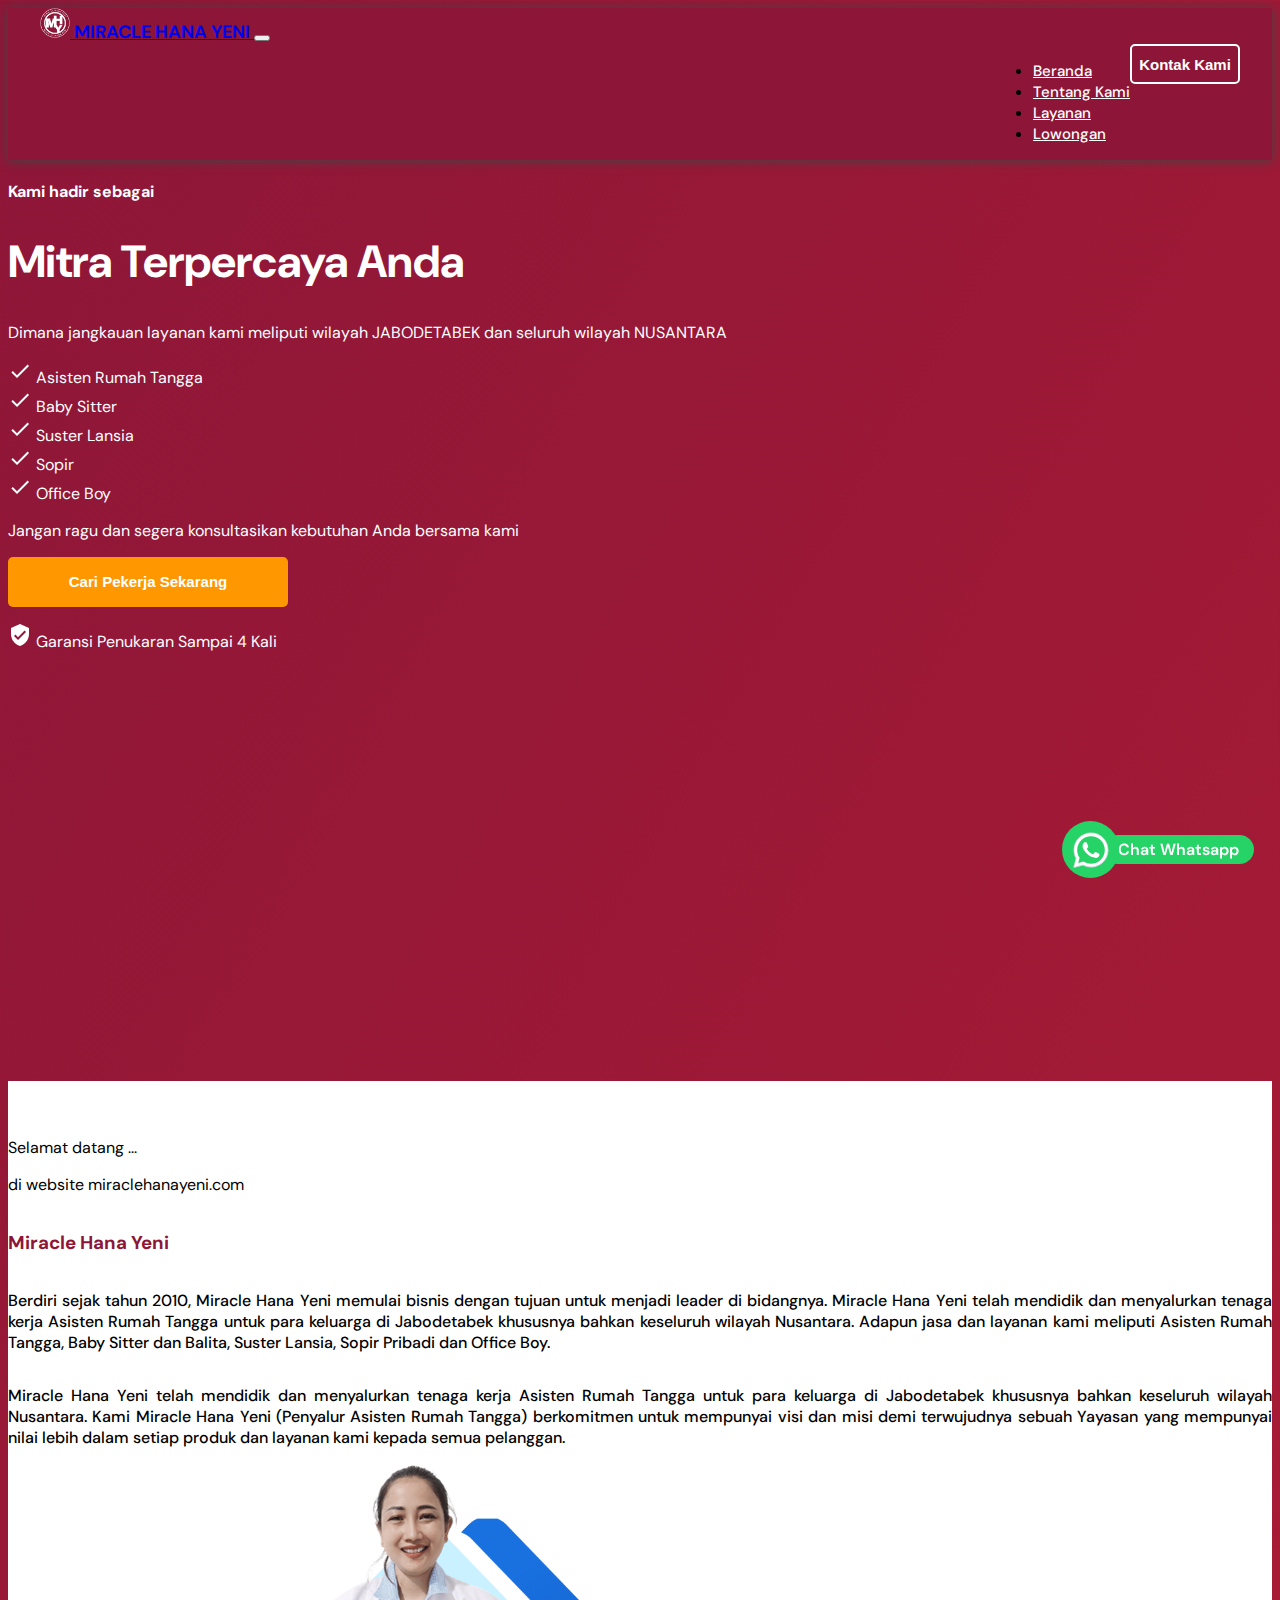
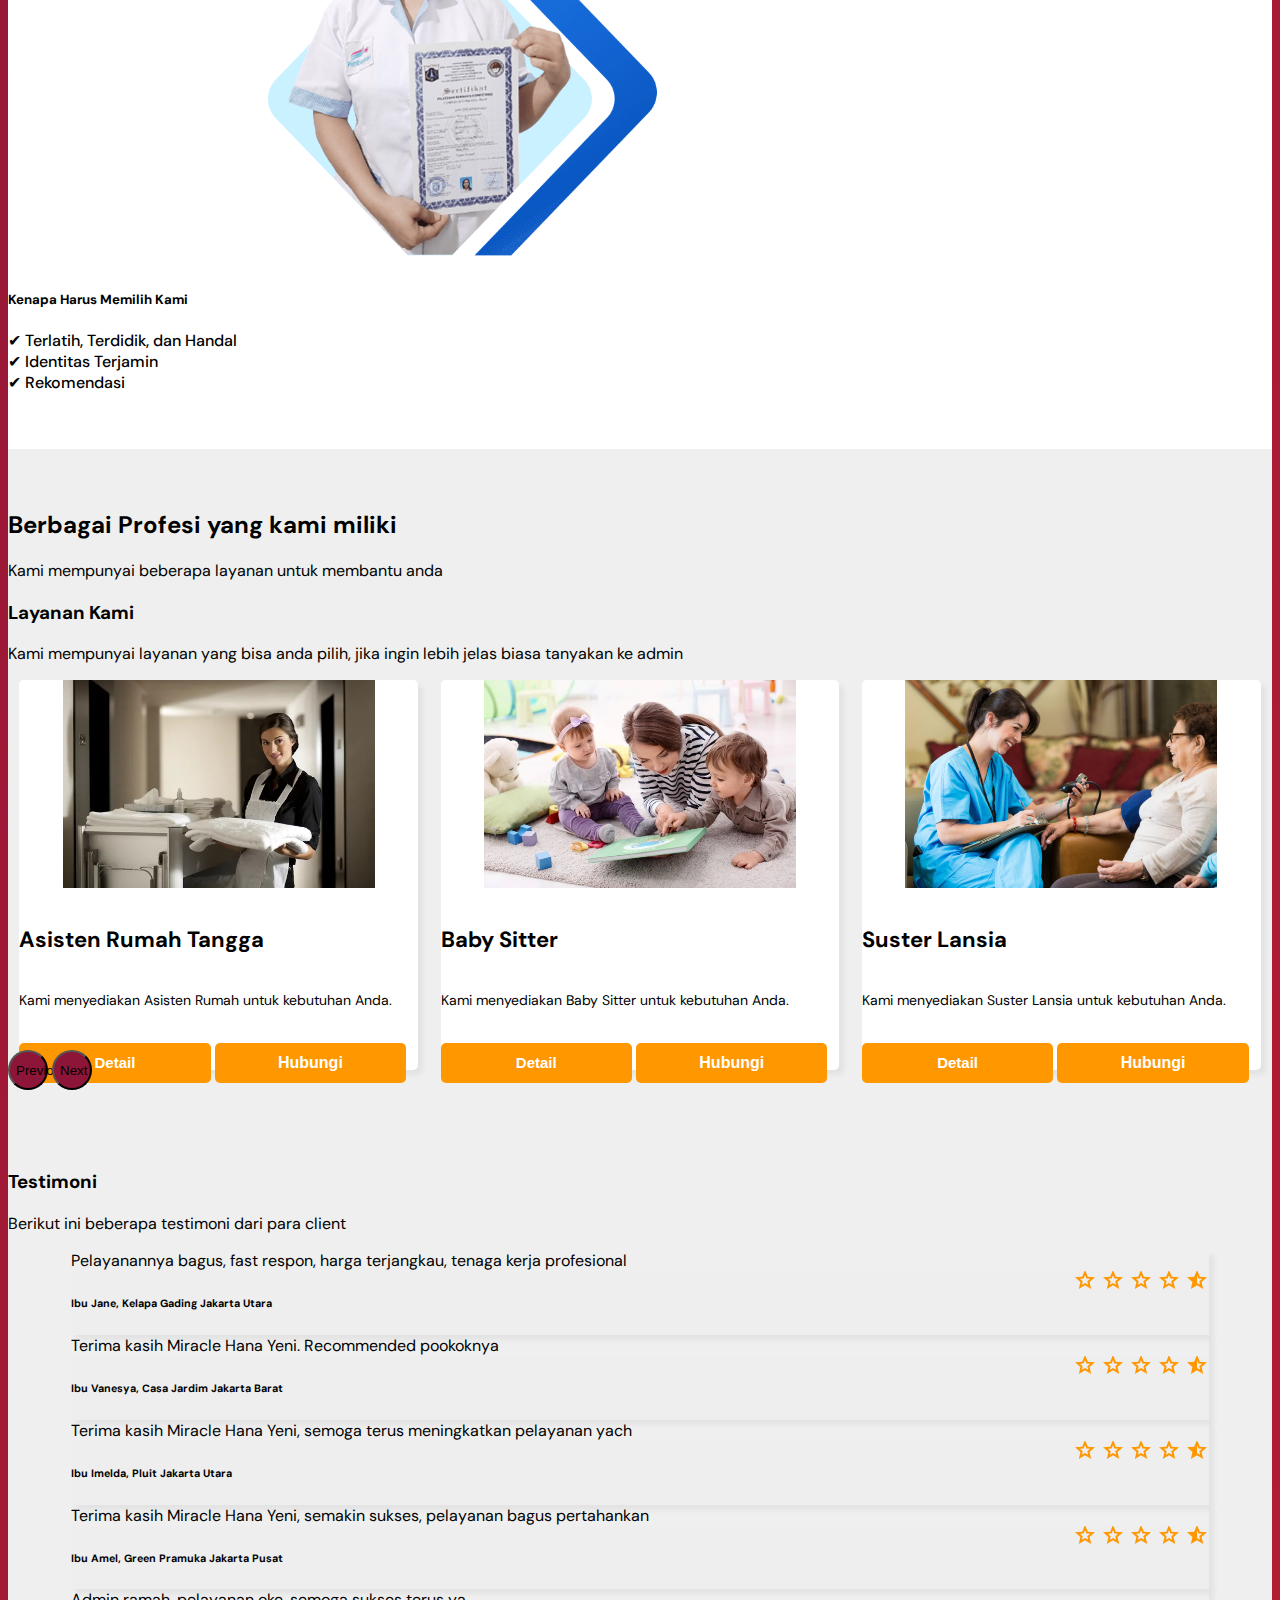
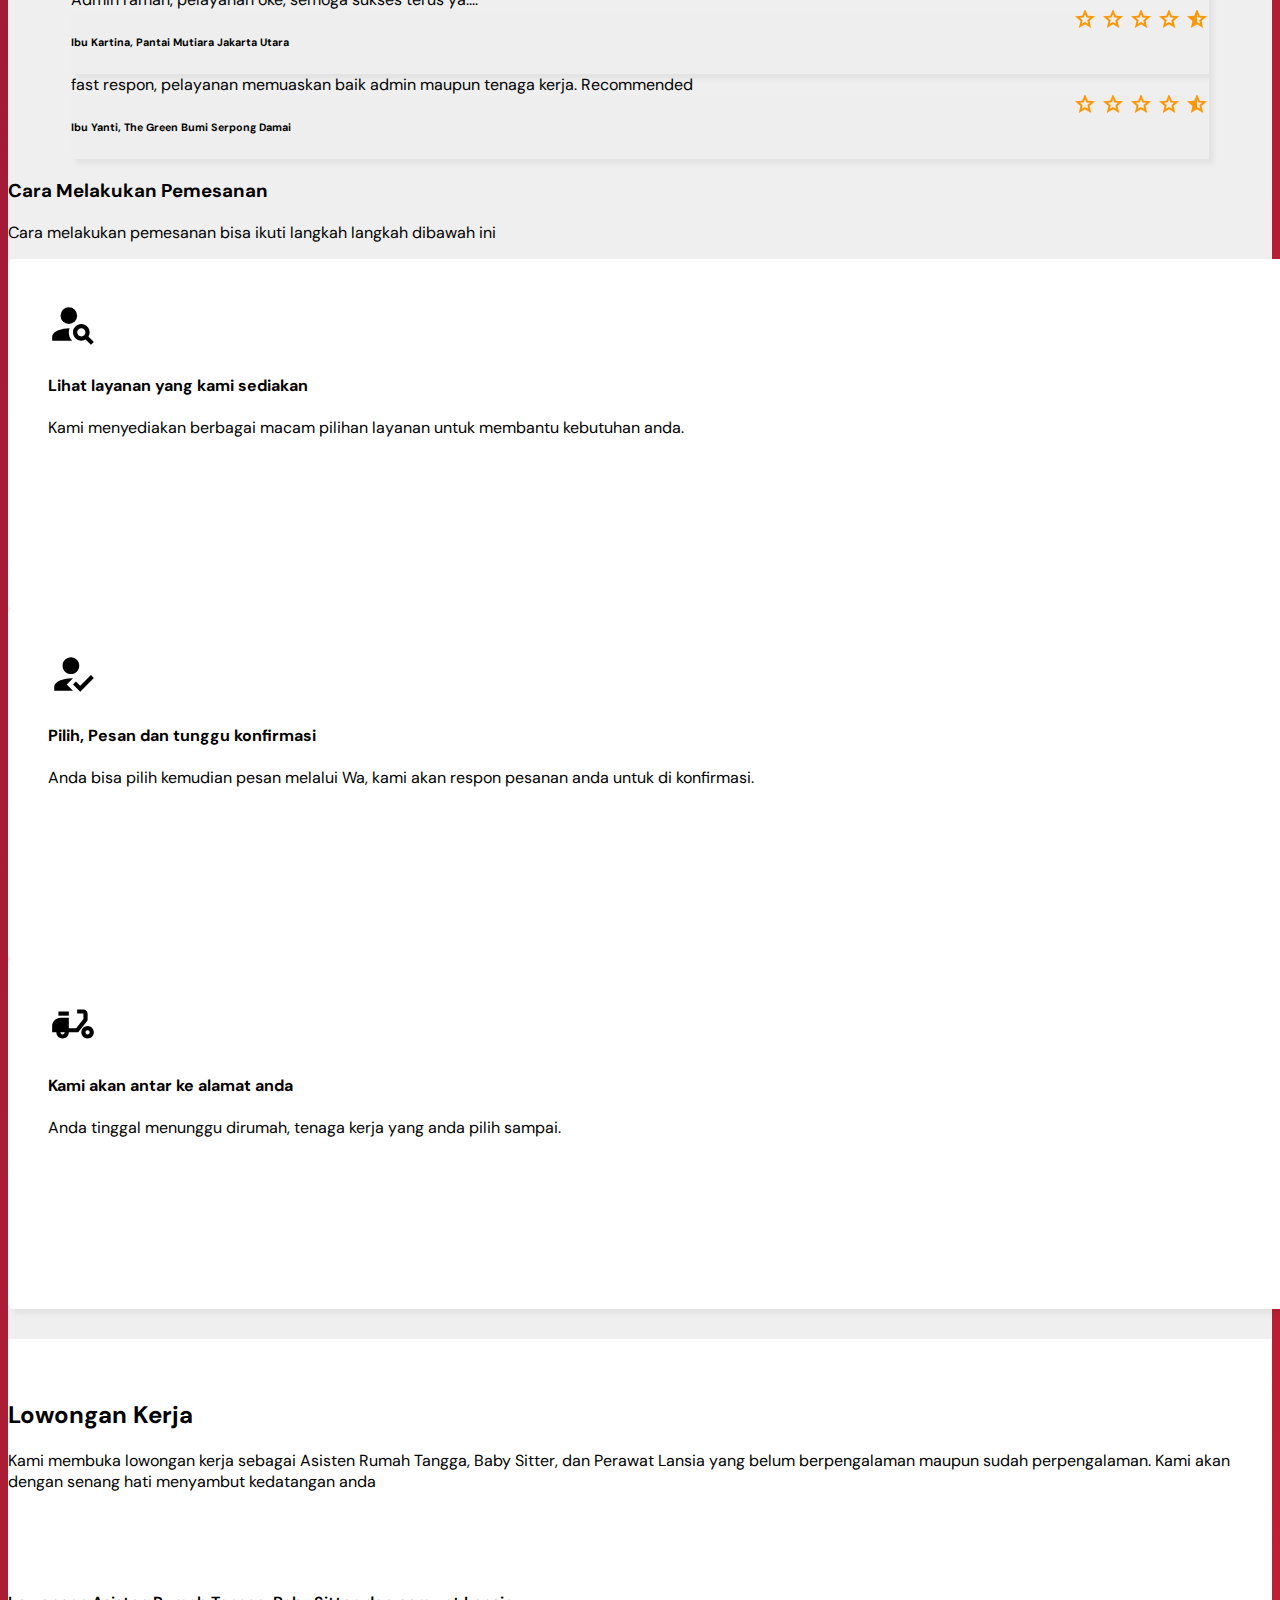
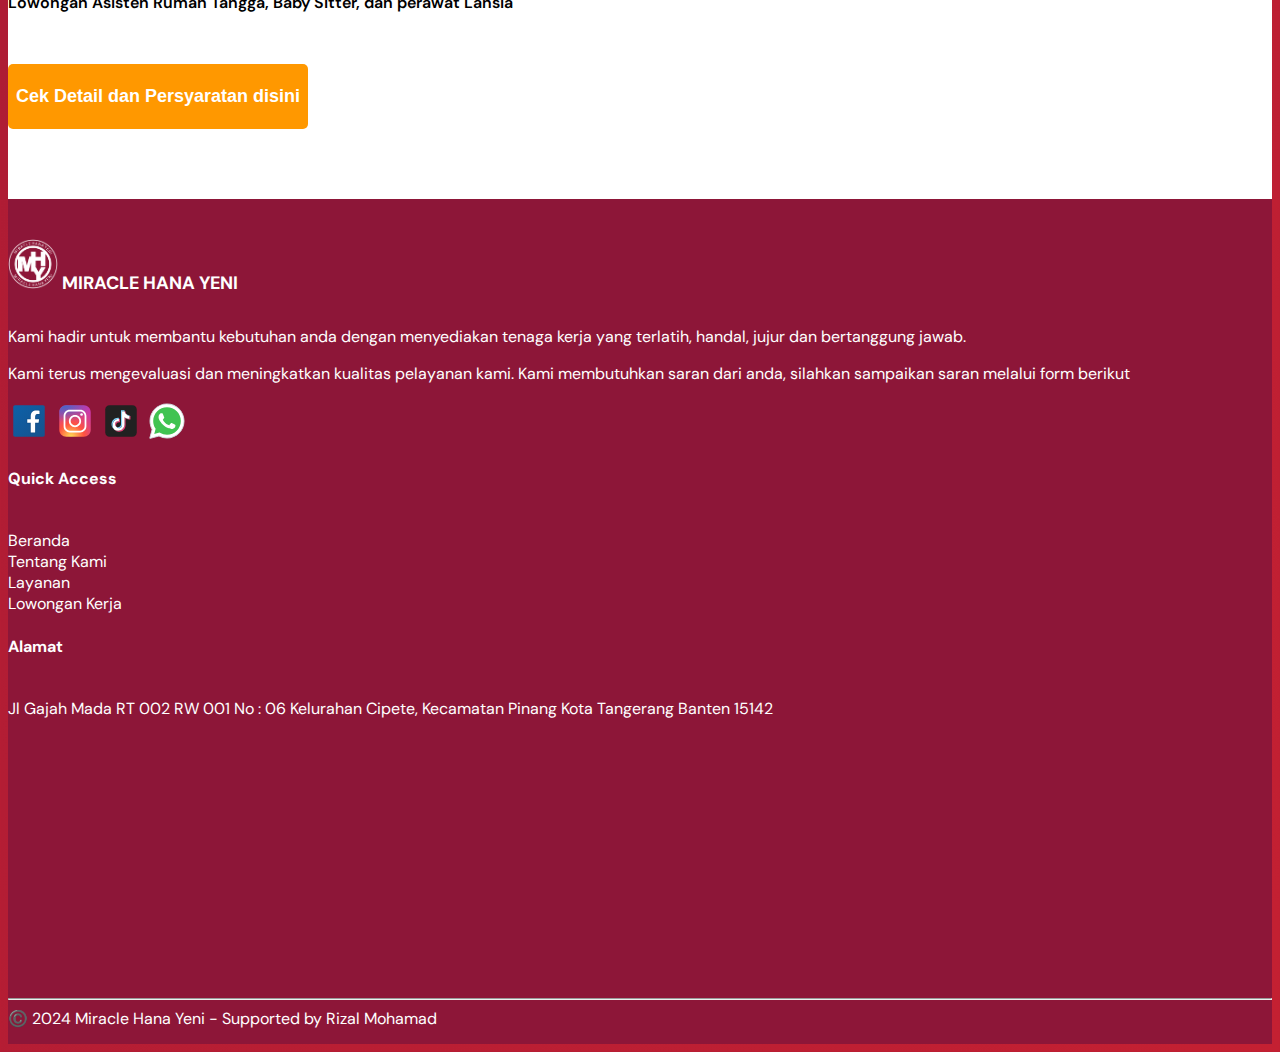
<file: index.html>
<!DOCTYPE html>
<html lang="en">
  <head>
    <meta charset="UTF-8" />
    <meta name="viewport" content="width=device-width, initial-scale=1.0" />

    <!-- Link Bootstrap -->
    <link href="https://cdn.jsdelivr.net/npm/bootstrap@5.3.2/dist/css/bootstrap.min.css" rel="stylesheet" integrity="sha384-T3c6CoIi6uLrA9TneNEoa7RxnatzjcDSCmG1MXxSR1GAsXEV/Dwwykc2MPK8M2HN" crossorigin="anonymous" />

    <!-- LInk Google Font  -->
    <link rel="preconnect" href="https://fonts.googleapis.com">
    <link rel="preconnect" href="https://fonts.gstatic.com" crossorigin>
    <link href="https://fonts.googleapis.com/css2?family=DM+Sans:opsz,wght@9..40,400;9..40,500;9..40,600;9..40,700&display=swap" rel="stylesheet">

    <!-- CSS -->
    <link rel="stylesheet" href="index.css" />
    <link rel="stylesheet" href="responsive.css">

    <!-- Favicon -->
    <link rel="Icon" href="asset/Logo.png" type="image/x-icon">

    <title>Miracle Hana Yeni</title>
  </head>
  <body>

    <!-- Navbar -->
    <nav class="navbar navbar-expand-lg navbar-dark position-fixed w-100">    
      <a class="navbar-brand" href="index.html">
        <img src="asset/Logo.png" alt="Logo" width="30" class="d-inline-block me-2" />
          MIRACLE HANA YENI
      </a>
        
      <button class="navbar-toggler btn-toggle" type="button" data-bs-toggle="collapse" data-bs-target="#navbarNav" aria-controls="navbarNav" aria-expanded="false" aria-label="Toggle navigation">
        <span class="navbar-toggler-icon"></span>
      </button>
      <div class="collapse navbar-collapse navbar-menu" id="navbarNav">
        <div class="navbar-menu-list">
          <div class="navbar-list">
            <ul class="navbar-nav">
              <li class="nav-item mx-3">
                <a class="nav-link" href="#hero">Beranda</a>
              </li>
              <li class="nav-item mx-3">                  
                <a class="nav-link" href="content/tentangkami.html">Tentang Kami</a>
              </li>
              <li class="nav-item mx-3">
                <a class="nav-link" href="content/layanan.html">Layanan</a>
              </li>
              <li class="nav-item mx-3">
                <a class="nav-link" href="content/lowongankerja.html">Lowongan</a>
              </li>
            </ul>
          </div>
          <a href="https://wa.me/6285959706637" target="_blank"><button class="navbar-button ms-3">Kontak Kami</button></a>
          
        </div>
      </div>
    </nav>

    <!-- Hero section -->
    <section id="hero">
      <div class="container hero-c">
        <div class="row h-100">
          <div class="col-lg-5 hero-tagline my-auto">
            <h4>Kami hadir sebagai</h4>
            <h1>Mitra Terpercaya Anda</h1>
            <p>Dimana jangkauan layanan kami meliputi wilayah JABODETABEK dan seluruh wilayah NUSANTARA</p>
            <ul class="hero-list">
              <li><img src="asset/done.svg" alt="done"> Asisten Rumah Tangga</li>
              <li><img src="asset/done.svg" alt="done"> Baby Sitter</li>
              <li><img src="asset/done.svg" alt="done"> Suster Lansia</li>
              <li><img src="asset/done.svg" alt="done"> Sopir</li>
              <li><img src="asset/done.svg" alt="done"> Office Boy</li>
            </ul>
            <p>Jangan ragu dan segera konsultasikan kebutuhan Anda bersama kami</p>
              <a href="https://wa.me/6285959706637" target="_blank"><button class="button-lg-primary">Cari Pekerja Sekarang</button></a>
            <p class="mt-2"><img src="asset/garansi.svg" alt="garansi"> Garansi Penukaran Sampai 4 Kali</p>
          </div>
        </div>
        <div class="Hero-banner">
          <!-- <img src="asset/Hero_banner.png" alt="" class="img-hero "> -->
        </div>
      </div>
    </section>

    <section id="about">
      <div class="container">
        <div class="col text-center">
          <div>
            <p class="fw-bold">Selamat datang ...</p>
            <p>di website miraclehanayeni.com</p>
          </div>
        </div>
        <div class="row mt-4 about-cont">
          <div class="col-xl-6 about-content">
            <h3>Miracle Hana Yeni</h3>
            <p>
             Berdiri sejak tahun 2010, Miracle Hana Yeni memulai bisnis dengan tujuan untuk menjadi leader di bidangnya. Miracle Hana Yeni telah mendidik dan menyalurkan tenaga kerja  Asisten Rumah Tangga  untuk para keluarga di Jabodetabek khususnya bahkan keseluruh wilayah Nusantara. Adapun jasa dan layanan kami meliputi  Asisten Rumah Tangga,  Baby Sitter dan Balita,  Suster Lansia, Sopir Pribadi dan Office Boy.
            </p>
            <p>
              Miracle Hana Yeni telah mendidik dan menyalurkan tenaga kerja Asisten Rumah Tangga untuk para keluarga di Jabodetabek khususnya bahkan keseluruh wilayah Nusantara. Kami Miracle Hana Yeni (Penyalur Asisten Rumah Tangga) berkomitmen untuk  mempunyai visi dan misi demi terwujudnya sebuah Yayasan yang mempunyai nilai lebih dalam setiap produk dan layanan kami kepada semua pelanggan.</p>
          </div>
          <div class="col-xl-6 about-gambar">
            <div class="about-img">
              <img src="asset/contoh.png" alt="" />
            </div>
          </div>
        </div>
        <div>
          <h5>Kenapa Harus Memilih Kami</h5>
          <ul class="about-list">
            <li>&#x2714; Terlatih, Terdidik, dan Handal</li>
            <li>&#x2714; Identitas Terjamin</li>
            <li>&#x2714; Rekomendasi</li>
          </ul>
        </div>
      </div>
    </section>

    
    <!-- Layanan Kami -->
    <section id="layanan">
      <div class="container">
        <div class="row">
          <div class="col text-center">
            <h2>Berbagai Profesi yang kami miliki</h2>
            <span class="sub-title">Kami mempunyai beberapa layanan untuk membantu anda</span>
          </div>
        </div>

        <div class="row mt-5">
          <div class="col">
            <h3 class="fw-bold">Layanan Kami</h3>
            <p>Kami mempunyai layanan yang bisa anda pilih, jika ingin lebih jelas biasa tanyakan ke admin</p>
          </div>
        </div>

        <div id="carouselExample" class="carousel position-relative">
          <div class="carousel-inner carousel-layanan">
            <div class="carousel-item carousel-layanan-item active">
              <div class="card text-center">
                <div class="card-layanan">
                  <div class="img-wrapper">
                    <img src="asset/foto-art.jpg" class="d-block w-100" alt="...">
                  </div>
                  <div class="card-body">
                    <h5 class="card-title">Asisten Rumah Tangga</h5>
                    <p class="card-text">Kami menyediakan Asisten Rumah untuk kebutuhan Anda.</p>
                    <div>
                      <a href="content/layanan.html"><button class="btn-detail">Detail</button></a>
                      <a href="https://wa.me/6285959706637" target="_blank"><button class="btn-order">Hubungi</button></a>
                    </div>
                  </div>
                </div>
              </div>
            </div>
            <div class="carousel-item carousel-layanan-item">
              <div class="card text-center">
                <div class="card-layanan">
                  <div class="img-wrapper">
                    <img src="asset/foto-babysitter.jpg" class="d-block w-100" alt="...">
                  </div>
                  <div class="card-body">
                    <h5 class="card-title">Baby Sitter</h5>
                    <p class="card-text">Kami menyediakan Baby Sitter untuk kebutuhan Anda.</p>
                    <div>
                      <a href="content/layanan.html"><button class="btn-detail">Detail</button></a>
                      <a href="https://wa.me/6285959706637" target="_blank"><button class="btn-order">Hubungi</button></a>
                    </div>
                  </div>
                </div>
              </div>
            </div>
            <div class="carousel-item carousel-layanan-item">
              <div class="card text-center">
                <div class="card-layanan">
                  <div class="img-wrapper">
                    <img src="asset/foto-susterlansia.jpg" class="d-block w-100" alt="...">
                  </div>
                  <div class="card-body">
                    <h5 class="card-title">Suster Lansia</h5>
                    <p class="card-text">Kami menyediakan Suster Lansia untuk kebutuhan Anda.</p>
                    <div>
                      <a href="content/layanan.html"><button class="btn-detail">Detail</button></a>
                      <a href="https://wa.me/6285959706637" target="_blank"><button class="btn-order">Hubungi</button></a>
                    </div>
                  </div>
                </div>
              </div>
            </div>
            <div class="carousel-item carousel-layanan-item">
              <div class="card text-center">
                <div class="card-layanan">
                  <div class="img-wrapper">
                    <img src="asset/foto-sopir.jpg" class="d-block w-100" alt="...">
                  </div>
                  <div class="card-body">
                    <h5 class="card-title">Sopir</h5>
                    <p class="card-text">Kami menyediakan Sopir untuk kebutuhan Anda.</p>
                    <div>
                      <a href="content/layanan.html"><button class="btn-detail">Detail</button></a>
                      <a href="https://wa.me/6285959706637" target="_blank"><button class="btn-order">Hubungi</button></a>
                    </div>
                  </div>
                </div>
              </div>
            </div>
            <div class="carousel-item carousel-layanan-item">
              <div class="card text-center">
                <div class="card-layanan">
                  <div class="img-wrapper">
                    <img src="asset/foto-officeboy.jpeg" class="d-block w-100" alt="...">
                  </div>
                  <div class="card-body ">
                    <h5 class="card-title">Office Boy</h5>
                    <p class="card-text">Kami menyediakan Office Boy untuk kebutuhan Anda.</p>
                    <div>
                      <a href="content/layanan.html"><button class="btn-detail">Detail</button></a>
                      <a href="https://wa.me/6285959706637" target="_blank"><button class="btn-order">Hubungi</button></a>
                    </div>
                  </div>
                </div>
              </div>
            </div>
            

            <!-- <div class="carousel-item carousel-layanan-item active">
              <div class="col card text-center bg-warning">
                <div class="card-layanan">
                  <div class="circle-icon position-relative mx-auto">
                    <img src="asset/img/Icon property baru.png" alt="" class="position-absolute top-50 start-50 translate-middle" />
                  </div>
                  <div>
                    <h3>Asisten Rumah Tangga</h3>
                    <p>Kami menyediakan Asisten Rumah untuk kebutuhan Anda.</p>
                  </div>
                  <div>
                    <a href="content/layanan.html"><button class="btn-detail">Detail</button></a>
                    <a href="https://wa.me/6285959706637" target="_blank"><button class="btn-order">Hubungi</button></a>
                  </div>
                </div>
              </div>
            </div> -->
            <!-- <div class="carousel-item carousel-layanan-item">
              <div class="col card text-center">
                <div class="card-layanan">
                  <div class="circle-icon position-relative mx-auto">
                    <img src="asset/img/Icon property baru.png" alt="" class="position-absolute top-50 start-50 translate-middle" />
                  </div>
                    <h3>Baby Sitter</h3>
                    <p>Kami menyediakan Baby Sitter untuk kebutuhan Anda.</p>
                  <div>
                    <a href="content/layanan.html"><button class="btn-detail">Detail</button></a>
                    <a href="https://wa.me/6285959706637"><button class="btn-order">Hubungi</button></a>
                  </div>
                </div>
              </div>
            </div>
            <div class="carousel-item carousel-layanan-item">
              <div class="col card text-center">
                <div class="card-layanan">
                  <div class="circle-icon position-relative mx-auto">
                    <img src="asset/img/Icon property baru.png" alt="" class="position-absolute top-50 start-50 translate-middle" />
                  </div>
                    <h3>Suster Lansia</h3>
                    <p>Kami menyediakan Suster Lansia untuk kebutuhan Anda.</p>
                  <div>
                    <a href="content/layanan.html"><button class="btn-detail">Detail</button></a>
                    <a href="https://wa.me/6285959706637"><button class="btn-order">Hubungi</button></a>
                  </div>
                </div>
              </div>
            </div>
            <div class="carousel-item carousel-layanan-item">
              <div class="col card text-center">
                <div class="card-layanan">
                  <div class="circle-icon position-relative mx-auto">
                    <img src="asset/img/Icon property baru.png" alt="" class="position-absolute top-50 start-50 translate-middle" />
                  </div>
                    <h3>Sopir</h3>
                    <p>Kami menyediakan Suster Lansia untuk kebutuhan Anda.</p>
                  <div>
                    <a href="content/layanan.html"><button class="btn-detail">Detail</button></a>
                    <a href="https://wa.me/6285959706637"><button class="btn-order">Hubungi</button></a>
                  </div>
                </div>
              </div>
            </div>
            <div class="carousel-item carousel-layanan-item">
              <div class="col card text-center">
                <div class="card-layanan">
                  <div class="circle-icon position-relative mx-auto">
                    <img src="asset/img/Icon property baru.png" alt="" class="position-absolute top-50 start-50 translate-middle" />
                  </div>
                    <h3>Office Boy</h3>
                    <p>Kami menyediakan Suster Lansia untuk kebutuhan Anda.</p>
                  <div>
                    <a href="content/layanan.html"><button class="btn-detail">Detail</button></a>
                    <a href="https://wa.me/6285959706637"><button class="btn-order">Hubungi</button></a>
                  </div>
                </div>
              </div>
            </div> -->
          </div>
          <button class="carousel-control-prev" type="button" data-bs-target="#carouselExample" data-bs-slide="prev">
            <span class="carousel-control-prev-icon" aria-hidden="true"></span>
            <span class="visually-hidden">Previous</span>
          </button>
          <button class="carousel-control-next" type="button" data-bs-target="#carouselExample" data-bs-slide="next">
            <span class="carousel-control-next-icon" aria-hidden="true"></span>
            <span class="visually-hidden">Next</span>
          </button>
        </div>
      </div>
    </section>

    <!-- Testimoni -->
    <section id="testimoni">
      <div class="container">
        <div class="row">
          <div class="col">
            <h3>Testimoni</h3>
            <p>Berikut ini beberapa testimoni dari para client</p>
          </div>
        </div>

        <div id="carouselExampleAutoplaying" class="carousel" data-bs-ride="carousel">
          <div class="carousel-inner">
            <div class="carousel-item active">
              <div class="card card-testimoni">
                <div class="card-body">
                  <span>Pelayanannya bagus, fast respon, harga terjangkau, tenaga kerja profesional</span>
                </div>
                <div class="card-header card-testimoni-header">
                  <h6 class="fw-bold">Ibu Jane, Kelapa Gading Jakarta Utara</h6 class="fw-bold">
                    <div>
                      <span><img src="asset/star.svg" alt=""></span>
                      <span><img src="asset/star.svg" alt=""></span>
                      <span><img src="asset/star.svg" alt=""></span>
                      <span><img src="asset/star.svg" alt=""></span>
                      <span><img src="asset/star_half.svg" alt=""></span>
                    </div>
                </div>
              </div>
            </div>
            <div class="carousel-item">
              <div class="card card-testimoni">
                <div class="card-body">
                  <span>Terima kasih Miracle Hana Yeni. Recommended pookoknya</span>
                </div>
                <div class="card-header card-testimoni-header">
                  <h6 class="fw-bold">Ibu Vanesya, Casa Jardim Jakarta Barat</h6 class="fw-bold">
                    <div>
                      <span><img src="asset/star.svg" alt=""></span>
                      <span><img src="asset/star.svg" alt=""></span>
                      <span><img src="asset/star.svg" alt=""></span>
                      <span><img src="asset/star.svg" alt=""></span>
                      <span><img src="asset/star_half.svg" alt=""></span>
                    </div>
                </div>
              </div>
            </div>
            <div class="carousel-item">
              <div class="card card-testimoni">
                <div class="card-body">
                  <span>Terima kasih Miracle Hana Yeni, semoga terus meningkatkan pelayanan yach</span>
                </div>
                <div class="card-header card-testimoni-header">
                  <h6 class="fw-bold">Ibu Imelda, Pluit Jakarta Utara</h6 class="fw-bold">
                    <div>
                      <span><img src="asset/star.svg" alt=""></span>
                      <span><img src="asset/star.svg" alt=""></span>
                      <span><img src="asset/star.svg" alt=""></span>
                      <span><img src="asset/star.svg" alt=""></span>
                      <span><img src="asset/star_half.svg" alt=""></span>
                    </div>
                </div>
              </div>
            </div>
            <div class="carousel-item">
              <div class="card card-testimoni">
                <div class="card-body">
                  <span>Terima kasih Miracle Hana Yeni, semakin sukses, pelayanan bagus pertahankan</span>
                </div>
                <div class="card-header card-testimoni-header">
                  <h6 class="fw-bold">Ibu Amel, Green Pramuka Jakarta Pusat</h6 class="fw-bold">
                    <div>
                      <span><img src="asset/star.svg" alt=""></span>
                      <span><img src="asset/star.svg" alt=""></span>
                      <span><img src="asset/star.svg" alt=""></span>
                      <span><img src="asset/star.svg" alt=""></span>
                      <span><img src="asset/star_half.svg" alt=""></span>
                    </div>
                </div>
              </div>
            </div>
            <div class="carousel-item">
              <div class="card card-testimoni">
                <div class="card-body">
                  <span>Admin ramah, pelayanan oke, semoga sukses terus ya....</span>
                </div>
                <div class="card-header card-testimoni-header">
                  <h6 class="fw-bold">Ibu Kartina, Pantai Mutiara Jakarta Utara</h6 class="fw-bold">
                    <div>
                      <span><img src="asset/star.svg" alt=""></span>
                      <span><img src="asset/star.svg" alt=""></span>
                      <span><img src="asset/star.svg" alt=""></span>
                      <span><img src="asset/star.svg" alt=""></span>
                      <span><img src="asset/star_half.svg" alt=""></span>
                    </div>
                </div>
              </div>
            </div>
            <div class="carousel-item">
              <div class="card card-testimoni">
                <div class="card-body">
                  <span>fast respon, pelayanan memuaskan baik admin maupun tenaga kerja. Recommended</span>
                </div>
                <div class="card-header card-testimoni-header">
                  <h6 class="fw-bold">Ibu Yanti, The Green Bumi Serpong Damai</h6 class="fw-bold">
                    <div>
                      <span><img src="asset/star.svg" alt=""></span>
                      <span><img src="asset/star.svg" alt=""></span>
                      <span><img src="asset/star.svg" alt=""></span>
                      <span><img src="asset/star.svg" alt=""></span>
                      <span><img src="asset/star_half.svg" alt=""></span>
                    </div>
                </div>
              </div>
            </div>
          </div>
          <!-- <button class="carousel-control-prev" type="button" data-bs-target="#carouselExampleAutoplaying" data-bs-slide="prev">
            <span class="carousel-control-prev-icon" aria-hidden="true"></span>
            <span class="visually-hidden">Previous</span>
          </button>
          <button class="carousel-control-next" type="button" data-bs-target="#carouselExampleAutoplaying" data-bs-slide="next">
            <span class="carousel-control-next-icon" aria-hidden="true"></span>
            <span class="visually-hidden">Next</span>
          </button> -->
        </div>

        <div class="row mt-5">
          <div class="col text-start">
            <h3>Cara Melakukan Pemesanan</h3>
            <p>Cara melakukan pemesanan bisa ikuti langkah langkah dibawah ini</p>
          </div>
        </div>
        
        <div class="card-order row">
          <div class="col-lg-4 text-center">
            <div class="card-pemesanan">
              <img src="asset/order-search.svg" alt="cari">
              <h4 class="mt-2">Lihat layanan yang kami sediakan</h4>
              <p class="mt-2">Kami menyediakan berbagai macam pilihan layanan untuk membantu kebutuhan anda.</p>
            </div>
          </div>
          <div class="col-lg-4 text-center">
            <div class="card-pemesanan">
              <img src="asset/order-succes.svg" alt="selesai">
              <h4 class="mt-2">Pilih, Pesan dan tunggu konfirmasi</h4>
              <p class="mt-2">Anda bisa pilih kemudian pesan melalui Wa, kami akan respon pesanan anda untuk di konfirmasi.</p>
            </div>
          </div>
          <div class="col-lg-4 text-center">
            <div class="card-pemesanan">
              <img src="asset/delivery.svg" alt="kirim">
              <h4 class="mt-2">Kami akan antar ke alamat anda</h4>
              <p class="mt-2">Anda tinggal menunggu dirumah, tenaga kerja yang anda pilih sampai.</p>
            </div>
          </div>
        </div>
      </div>
    </section>

    <!-- Loker -->
    <section id="loker">
      <div class="container">
        <div class="row">
          <div class="col-12 text-center">
            <h2>Lowongan Kerja</h2>
          </div>
          <div class="loker-judul mt-4 text-center">
            <p>
              Kami membuka lowongan kerja sebagai Asisten Rumah Tangga, Baby Sitter, dan Perawat Lansia yang belum berpengalaman maupun sudah perpengalaman. Kami akan dengan senang hati menyambut kedatangan anda 
            </p>
            <h4>Lowongan Asisten Rumah Tangga, Baby Sitter, dan perawat Lansia</h4>
            <a href="content/lowongankerja.html">
              <button class="button-loker mx-auto">Cek Detail dan Persyaratan disini</button>
            </a>
          </div>
        </div>
        <div class="w-100">
        </div>
    </section>

    <!-- Footer -->
    <footer id="footer">
      <div class="container">
        <div class="row footer-info">
          <div class="col-lg-5 ">
            <a class="footer-brand" href="#">
              <img src="asset/Logo.png" alt="Logo" width="50" class="d-inline-block me-2" />
              MIRACLE HANA YENI
            </a>
            <div class="footer-deskripsi">
              <p>
                Kami hadir untuk membantu kebutuhan anda  dengan menyediakan tenaga kerja yang terlatih, handal, jujur dan bertanggung jawab.
              </p>
              <p>
                Kami terus mengevaluasi dan meningkatkan kualitas pelayanan kami. Kami membutuhkan saran dari anda, silahkan sampaikan saran melalui form berikut
              </p>
              <div>
                <a href="#"><img src="asset/icons8-facebook.svg" alt=""></a>
                <a href="#"><img src="asset/icons8-instagram.svg" alt=""></a>
                <a href="#"><img src="asset/icons8-tiktok.svg" alt=""></a>
                <a href="https://wa.me/6285959706637"><img src="asset/icons8-whatsapp.svg" alt=""></a>
              </div>
            </div>
          </div>
          <div class="col-lg-3 footer-list">
            <h4>Quick Access</h4>
            <ul>
              <li class="footer-link mb-1">
                <a href="#hero">Beranda</a>
              </li>
              <li class="footer-link mb-1">
                <a href="#about">Tentang Kami</a>
              </li>
              <li class="footer-link mb-1">
                <a href="#layanan">Layanan</a>
              </li>
              <li class="footer-link mb-1">
                <a href="#loker">Lowongan Kerja</a>
              </li>
            </ul>
          </div>
          <div class="col-lg-4 footer-alamat">
            <h4>Alamat</h4>
            <p>
              Jl Gajah Mada RT 002 RW 001 No : 06 Kelurahan Cipete, Kecamatan Pinang Kota Tangerang Banten 15142
            </p>
            <div class="maps">
              <iframe src="https://www.google.com/maps/embed?pb=!1m18!1m12!1m3!1d3966.468091226993!2d106.64958557453086!3d-6.201813160752958!2m3!1f0!2f0!3f0!3m2!1i1024!2i768!4f13.1!3m3!1m2!1s0x2e69f93ffb27921f%3A0x9b4c3422b5052fdf!2sRT.002%2FRW.001%2C%20Cipete%2C%20Kec.%20Pinang%2C%20Kota%20Tangerang%2C%20Banten!5e0!3m2!1sid!2sid!4v1706802434024!5m2!1sid!2sid" width="100%" height="250" style="border:0;" allowfullscreen="" loading="lazy" referrerpolicy="no-referrer-when-downgrade"></iframe>
            </div>
          </div>
        </div>
        <div class="copyright">
          <hr>
          <p class="text-center">©️ 2024 Miracle Hana Yeni - Supported by Rizal Mohamad</p>
        </div>
      </div>
    </footer>

    <section>
      <div class="wa">
        <a class="wa-btn" href="https://wa.me/6285959706637">
          <span class="wa-icon"><img src="asset/icons8-whatsapp - Copy.svg" alt=""></span>
          <span class="wa-title"><span>Chat Whatsapp</span>
        </a>
      </div>
    </section>

    <!-- JQuery -->
    <script src="https://code.jquery.com/jquery-3.7.1.min.js" integrity="sha256-/JqT3SQfawRcv/BIHPThkBvs0OEvtFFmqPF/lYI/Cxo=" crossorigin="anonymous"></script>

    <!-- Bootstrap -->
    <script src="https://cdn.jsdelivr.net/npm/bootstrap@5.3.2/dist/js/bootstrap.bundle.min.js" integrity="sha384-C6RzsynM9kWDrMNeT87bh95OGNyZPhcTNXj1NW7RuBCsyN/o0jlpcV8Qyq46cDfL" crossorigin="anonymous"></script>

    <!-- Link Javascript -->
    <script src="script.js"></script>
  </body>
</html>
</file>
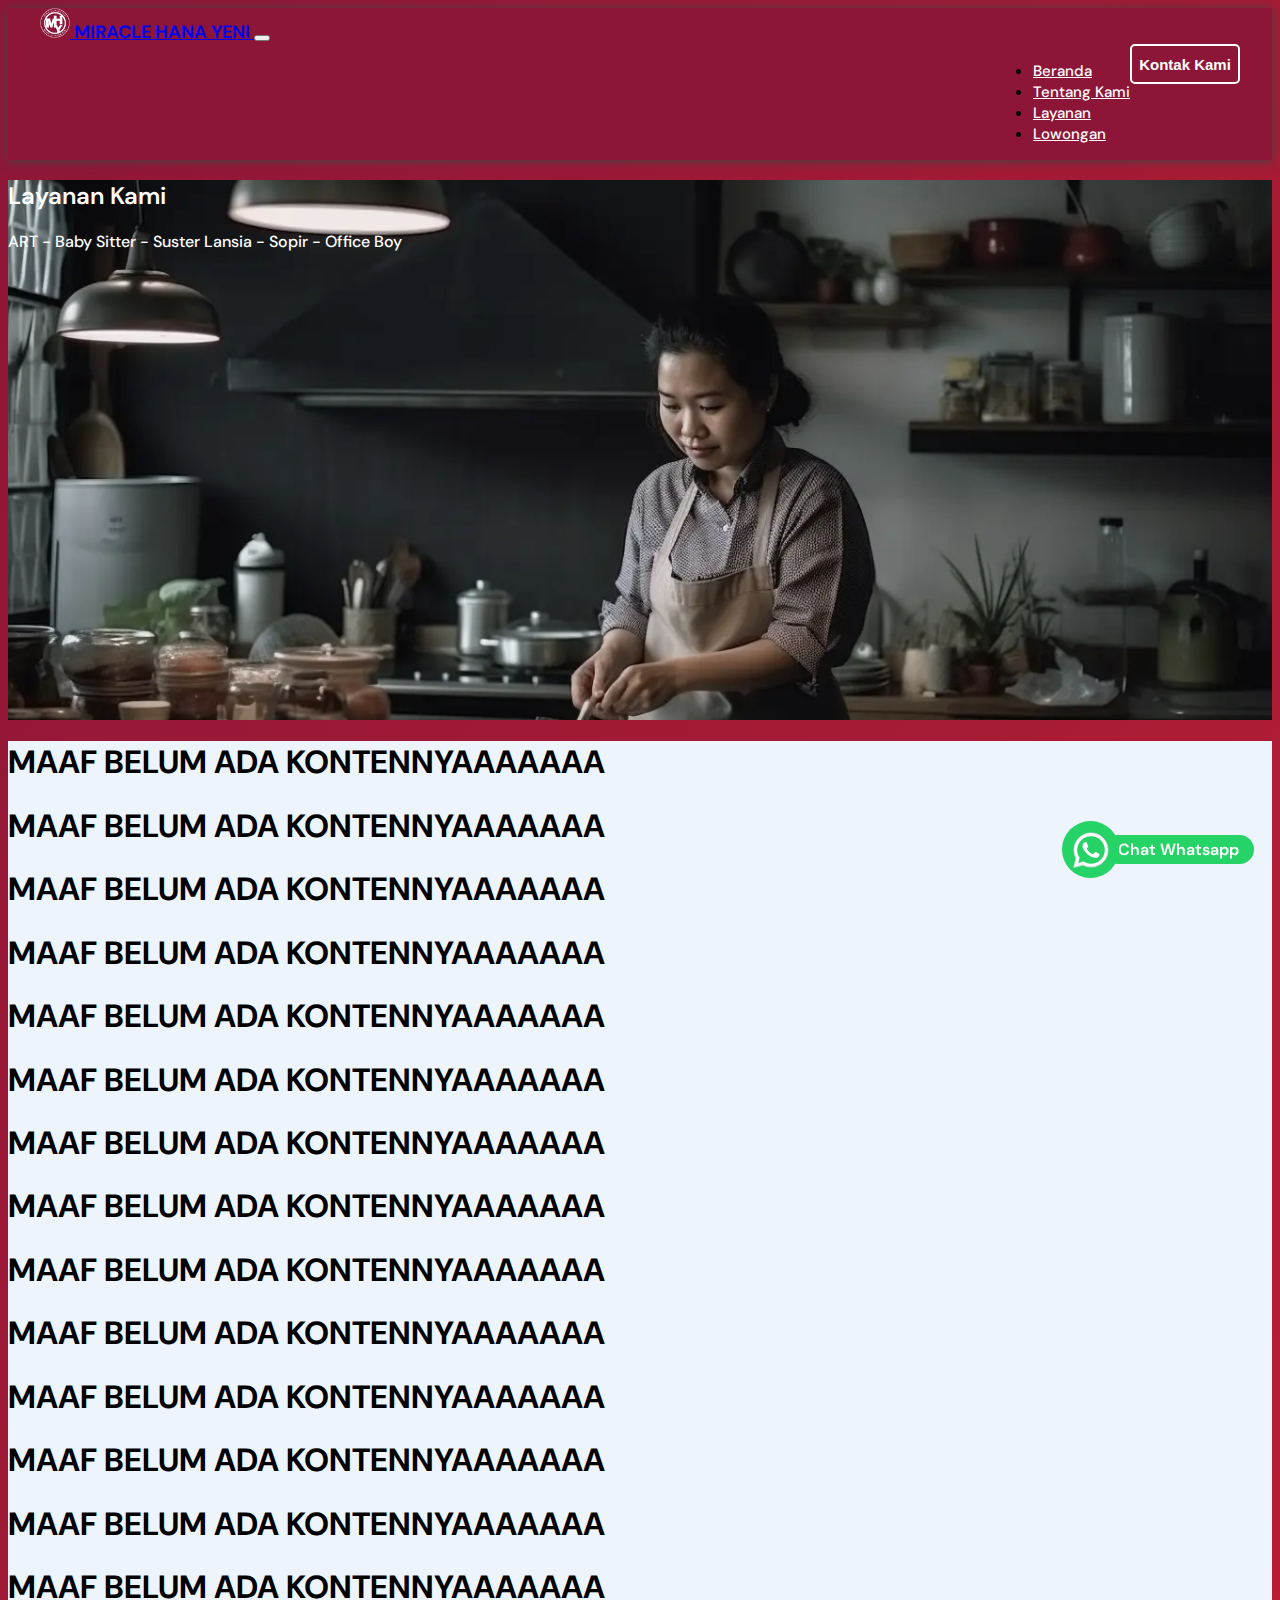
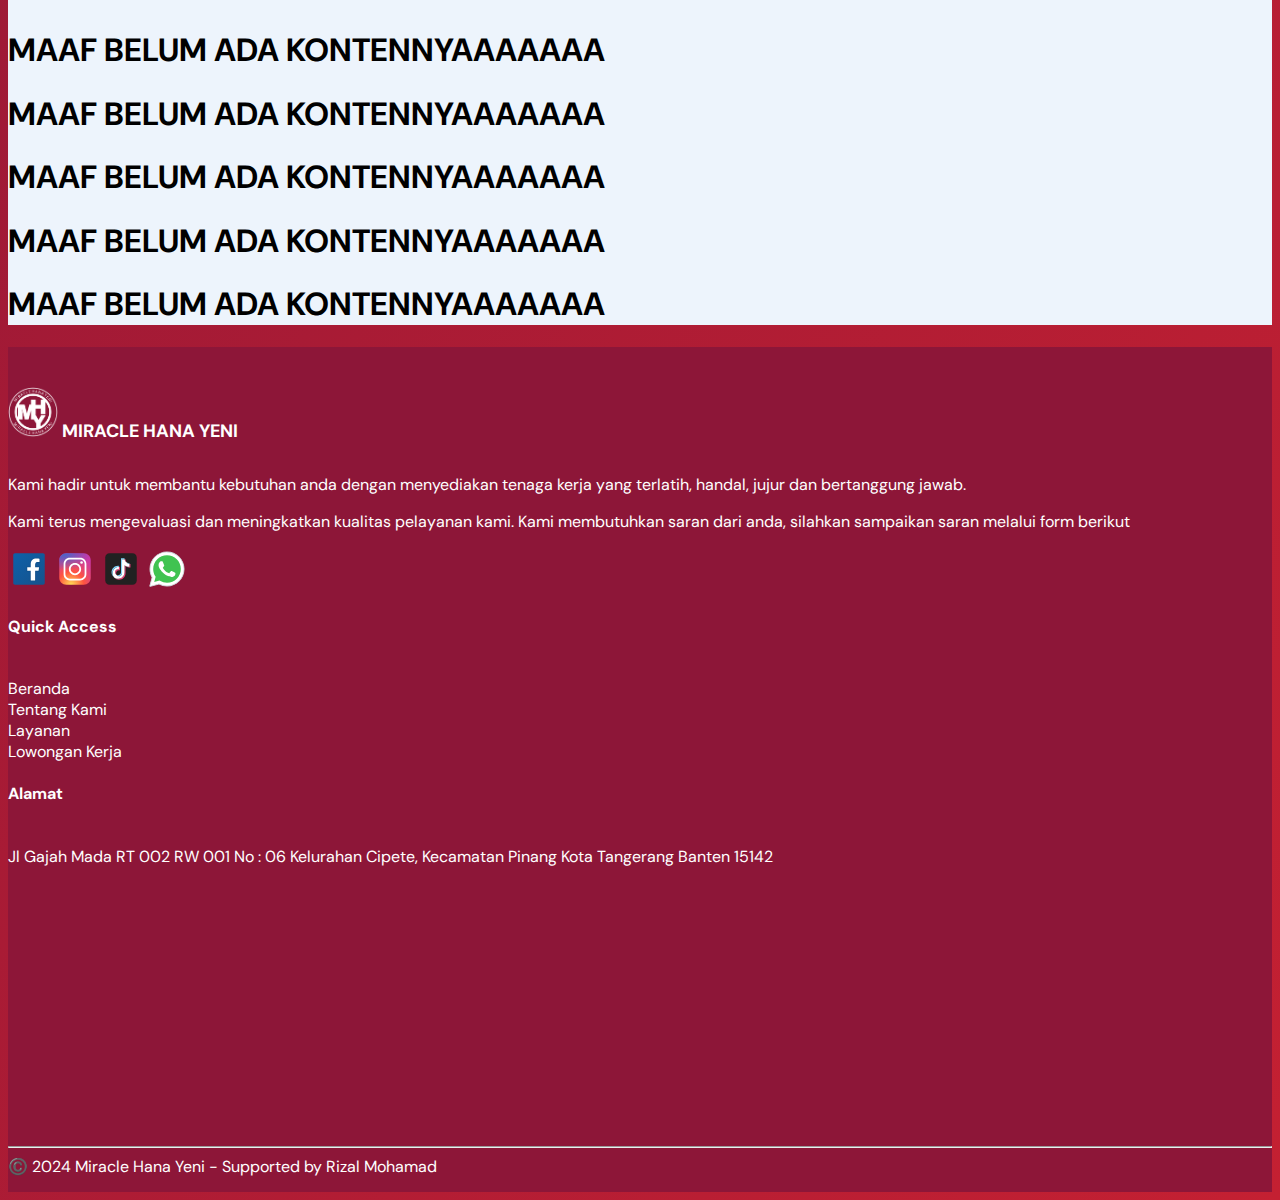
<file: content/layanan.html>
<!DOCTYPE html>
<html lang="en">
<head>
    <meta charset="UTF-8">
    <meta name="viewport" content="width=device-width, initial-scale=1.0">

    <!-- Link Bootstrap -->
    <link href="https://cdn.jsdelivr.net/npm/bootstrap@5.3.2/dist/css/bootstrap.min.css" rel="stylesheet" integrity="sha384-T3c6CoIi6uLrA9TneNEoa7RxnatzjcDSCmG1MXxSR1GAsXEV/Dwwykc2MPK8M2HN" crossorigin="anonymous" />

    <!-- LInk Google Font  -->
    <link rel="preconnect" href="https://fonts.googleapis.com" />
    <link rel="preconnect" href="https://fonts.gstatic.com" crossorigin />
    <link href="https://fonts.googleapis.com/css2?family=DM+Sans:opsz,wght@9..40,400;9..40,500;9..40,600;9..40,700&display=swap" rel="stylesheet" />

    <!-- CSS -->
    <link rel="stylesheet" href="../index.css" />
    <link rel="stylesheet" href="../responsive.css" />
    <link rel="stylesheet" href="content.css" />
    <link rel="stylesheet" href="content-responsive.css">

     <!-- Favicon -->
     <link rel="Icon" href="../asset/Logo.png" type="image/x-icon" />

    <title>MIRACLE HANA YENI</title>
</head>
<body>
    <!-- NAVBAR -->
    <nav class="navbar navbar-expand-lg navbar-dark position-fixed w-100">
        <a class="navbar-brand" href="../index.html">
          <img src="../asset/Logo.png" alt="Logo" width="30" class="d-inline-block me-2" />
          MIRACLE HANA YENI
        </a>
  
        <button class="navbar-toggler" type="button" data-bs-toggle="collapse" data-bs-target="#navbarNav" aria-controls="navbarNav" aria-expanded="false" aria-label="Toggle navigation">
          <span class="navbar-toggler-icon"></span>
        </button>
        <div class="collapse navbar-collapse navbar-menu" id="navbarNav">
          <div class="navbar-menu-list">
            <div class="navbar-list">
              <ul class="navbar-nav">
                <li class="nav-item mx-3">
                  <a class="nav-link" href="../index.html">Beranda</a>
                </li>
                <li class="nav-item mx-3">
                  <a class="nav-link" href="tentangkami.html">Tentang Kami</a>
                </li>
                <li class="nav-item mx-3">
                  <a class="nav-link" href="#">Layanan</a>
                </li>
                <li class="nav-item mx-3">
                  <a class="nav-link" href="lowongankerja.html">Lowongan</a>
                </li>
              </ul>
            </div>
            <a href="https://wa.me/6285959706637" target="_blank"><button class="navbar-button ms-3">Kontak Kami</button></a>
          </div>
        </div>
      </nav>

      <section id="layanan-hero">
        <div class="container h-100 w-100">
          <div class="row h-100">
            <div class="col my-auto text-center">
              <h2>Layanan Kami</h2>
              <span>ART - Baby Sitter - Suster Lansia - Sopir - Office Boy</span>
            </div>
          </div>
        </div>
      </section>

      <section id="layanan-content">
        <div class="container">
          <div class="row">
            <div class="col text-center">
              <h1>MAAF BELUM ADA KONTENNYAAAAAAA</h1>
              <h1>MAAF BELUM ADA KONTENNYAAAAAAA</h1>
              <h1>MAAF BELUM ADA KONTENNYAAAAAAA</h1>
              <h1>MAAF BELUM ADA KONTENNYAAAAAAA</h1>
              <h1>MAAF BELUM ADA KONTENNYAAAAAAA</h1>
              <h1>MAAF BELUM ADA KONTENNYAAAAAAA</h1>
              <h1>MAAF BELUM ADA KONTENNYAAAAAAA</h1>
              <h1>MAAF BELUM ADA KONTENNYAAAAAAA</h1>
              <h1>MAAF BELUM ADA KONTENNYAAAAAAA</h1>
              <h1>MAAF BELUM ADA KONTENNYAAAAAAA</h1>
              <h1>MAAF BELUM ADA KONTENNYAAAAAAA</h1>
              <h1>MAAF BELUM ADA KONTENNYAAAAAAA</h1>
              <h1>MAAF BELUM ADA KONTENNYAAAAAAA</h1>
              <h1>MAAF BELUM ADA KONTENNYAAAAAAA</h1>
              <h1>MAAF BELUM ADA KONTENNYAAAAAAA</h1>
              <h1>MAAF BELUM ADA KONTENNYAAAAAAA</h1>
              <h1>MAAF BELUM ADA KONTENNYAAAAAAA</h1>
              <h1>MAAF BELUM ADA KONTENNYAAAAAAA</h1>
              <h1>MAAF BELUM ADA KONTENNYAAAAAAA</h1>
            </div>
          </div>
        </div>
      </section>
    
    <!-- Footer -->
    <footer id="footer">
        <div class="container">
          <div class="row footer-info">
            <div class="col-lg-5">
              <a class="footer-brand" href="#">
                <img src="../asset/Logo.png" alt="Logo" width="50" class="d-inline-block me-2" />
                MIRACLE HANA YENI
              </a>
              <div class="footer-deskripsi">
                <p>Kami hadir untuk membantu kebutuhan anda dengan menyediakan tenaga kerja yang terlatih, handal, jujur dan bertanggung jawab.</p>
                <p>Kami terus mengevaluasi dan meningkatkan kualitas pelayanan kami. Kami membutuhkan saran dari anda, silahkan sampaikan saran melalui form berikut</p>
                <div>
                  <a href="#"><img src="../asset/icons8-facebook.svg" alt="" /></a>
                  <a href="#"><img src="../asset/icons8-instagram.svg" alt="" /></a>
                  <a href="#"><img src="../asset/icons8-tiktok.svg" alt="" /></a>
                  <a href="#"><img src="../asset/icons8-whatsapp.svg" alt="" /></a>
                </div>
              </div>
            </div>
            <div class="col-lg-3 footer-list">
              <h4>Quick Access</h4>
              <ul>
                <li class="footer-link mb-1">
                  <a href="#hero">Beranda</a>
                </li>
                <li class="footer-link mb-1">
                  <a href="#about">Tentang Kami</a>
                </li>
                <li class="footer-link mb-1">
                  <a href="#layanan">Layanan</a>
                </li>
                <li class="footer-link mb-1">
                  <a href="#loker">Lowongan Kerja</a>
                </li>
              </ul>
            </div>
            <div class="col-lg-4 footer-alamat">
              <h4>Alamat</h4>
              <p>Jl Gajah Mada RT 002 RW 001 No : 06 Kelurahan Cipete, Kecamatan Pinang Kota Tangerang Banten 15142</p>
              <div class="maps">
                <iframe
                  src="https://www.google.com/maps/embed?pb=!1m18!1m12!1m3!1d3966.468091226993!2d106.64958557453086!3d-6.201813160752958!2m3!1f0!2f0!3f0!3m2!1i1024!2i768!4f13.1!3m3!1m2!1s0x2e69f93ffb27921f%3A0x9b4c3422b5052fdf!2sRT.002%2FRW.001%2C%20Cipete%2C%20Kec.%20Pinang%2C%20Kota%20Tangerang%2C%20Banten!5e0!3m2!1sid!2sid!4v1706802434024!5m2!1sid!2sid"
                  width="100%"
                  height="250"
                  style="border: 0"
                  allowfullscreen=""
                  loading="lazy"
                  referrerpolicy="no-referrer-when-downgrade"
                ></iframe>
              </div>
            </div>
          </div>
          <div class="copyright mb-0">
            <hr />
            <p class="text-center">©️ 2024 Miracle Hana Yeni - Supported by Rizal Mohamad</p>
          </div>
        </div>
      </footer>
  
      <section>
        <div class="wa">
          <a class="wa-btn" href="">
            <span class="wa-icon"><img src="../asset/icons8-whatsapp - Copy.svg" alt=""></span>
            <span class="wa-title"><span>Chat Whatsapp</span>
          </a>
        </div>
      </section>
  
      <!-- Bootstrap -->
      <script src="https://cdn.jsdelivr.net/npm/bootstrap@5.3.2/dist/js/bootstrap.bundle.min.js" integrity="sha384-C6RzsynM9kWDrMNeT87bh95OGNyZPhcTNXj1NW7RuBCsyN/o0jlpcV8Qyq46cDfL" crossorigin="anonymous"></script>
</body>
</html>
</file>
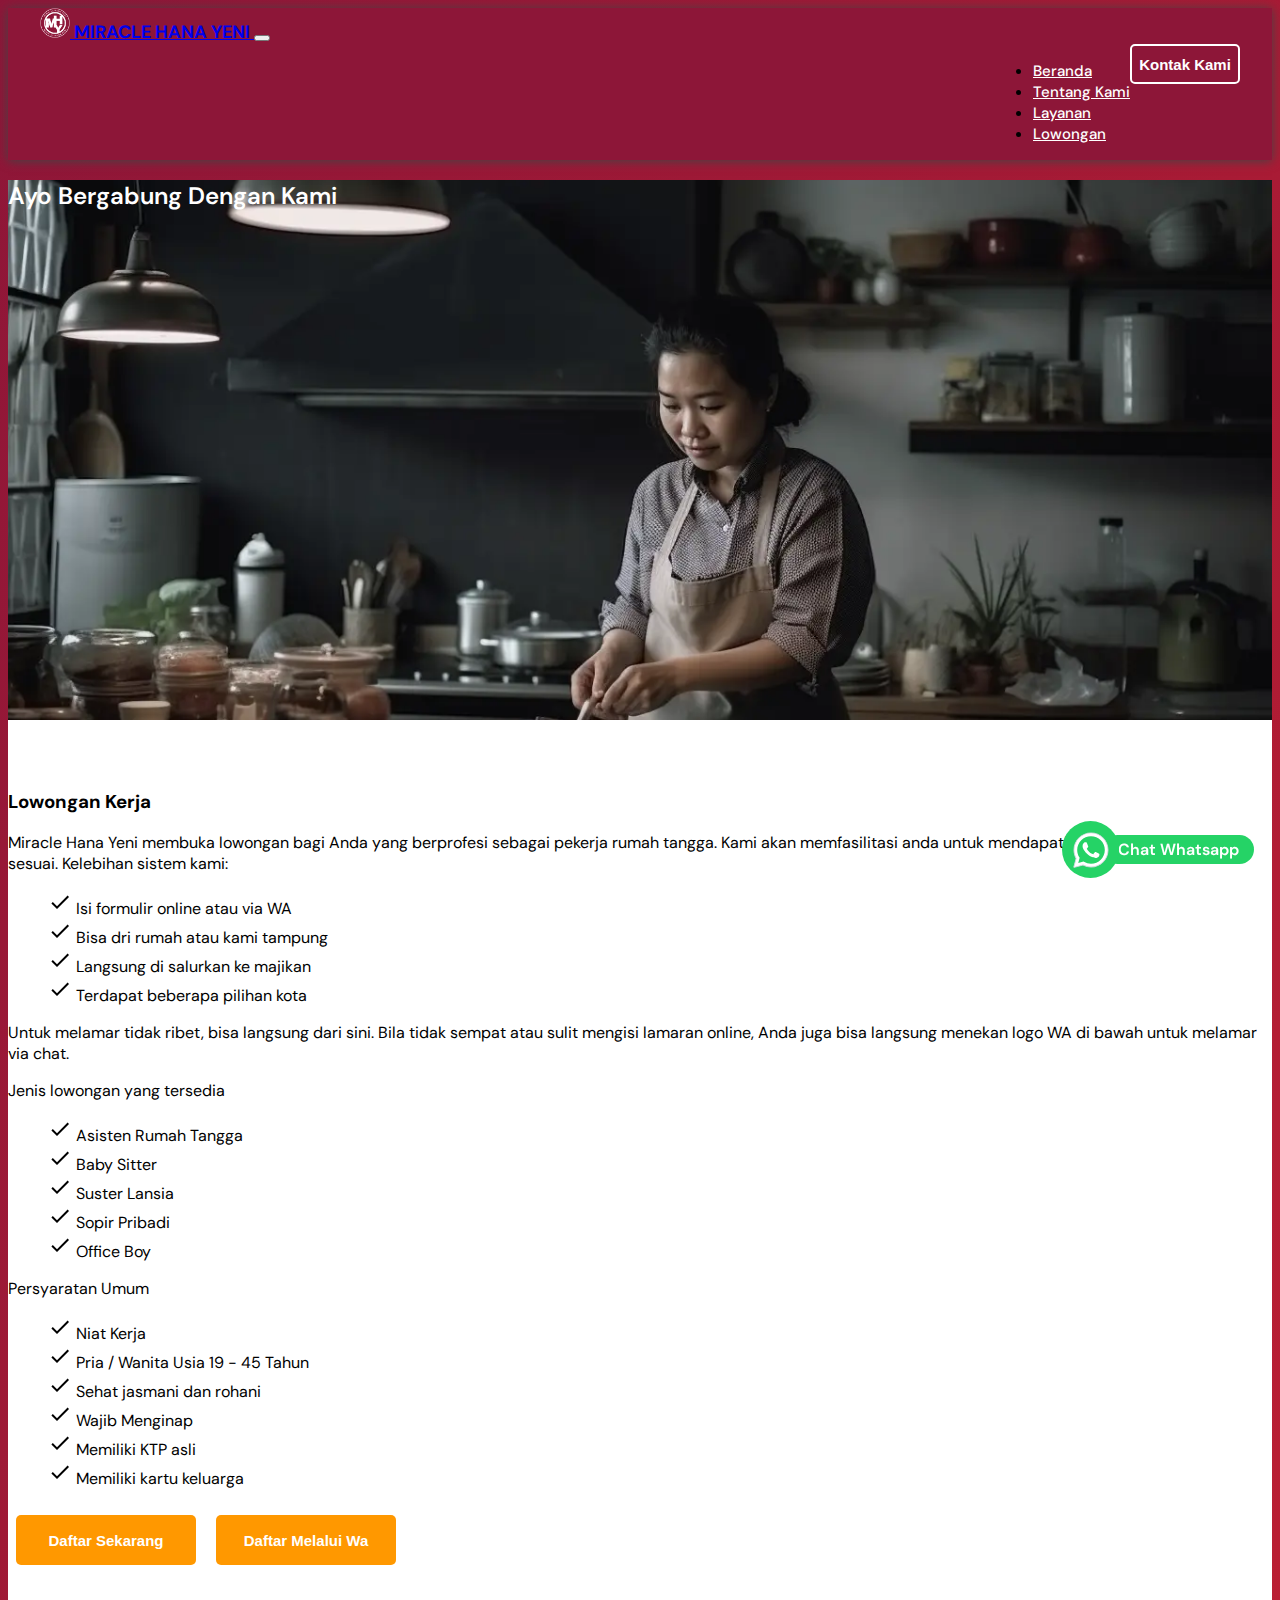
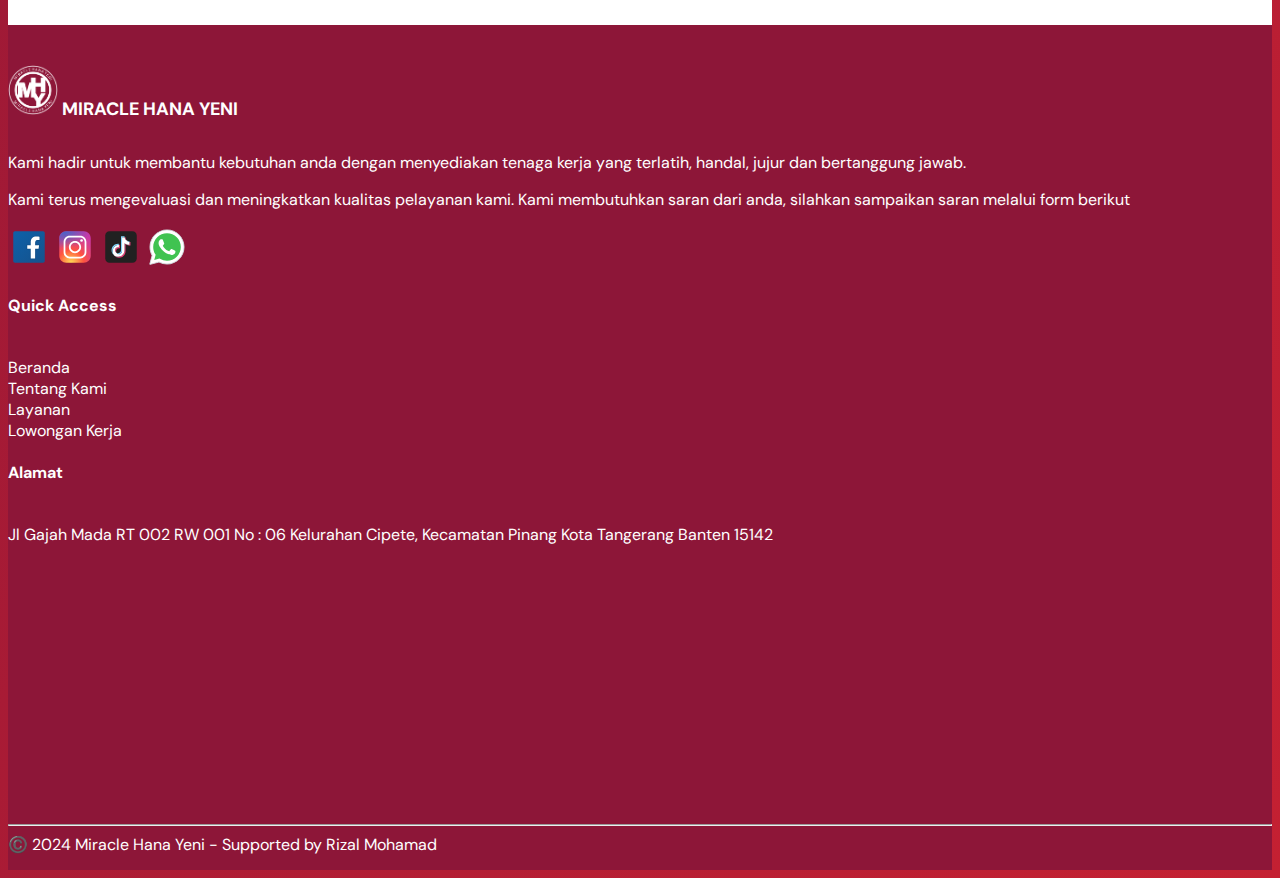
<file: content/lowongankerja.html>
<!DOCTYPE html>
<html lang="en">
<head>
    <meta charset="UTF-8">
    <meta name="viewport" content="width=device-width, initial-scale=1.0">

    <!-- Link Bootstrap -->
    <link href="https://cdn.jsdelivr.net/npm/bootstrap@5.3.2/dist/css/bootstrap.min.css" rel="stylesheet" integrity="sha384-T3c6CoIi6uLrA9TneNEoa7RxnatzjcDSCmG1MXxSR1GAsXEV/Dwwykc2MPK8M2HN" crossorigin="anonymous" />

    <!-- LInk Google Font  -->
    <link rel="preconnect" href="https://fonts.googleapis.com" />
    <link rel="preconnect" href="https://fonts.gstatic.com" crossorigin />
    <link href="https://fonts.googleapis.com/css2?family=DM+Sans:opsz,wght@9..40,400;9..40,500;9..40,600;9..40,700&display=swap" rel="stylesheet" />

    <!-- CSS -->
    <link rel="stylesheet" href="../index.css" />
    <link rel="stylesheet" href="../responsive.css" />
    <link rel="stylesheet" href="content.css" />
    <link rel="stylesheet" href="content-responsive.css">

     <!-- Favicon -->
     <link rel="Icon" href="../asset/Logo.png" type="image/x-icon" />

    <title>MIRACLE HANA YENI</title>
</head>
<body>
    <!-- NAVBAR -->
    <nav class="navbar navbar-expand-lg navbar-dark position-fixed w-100">
        <a class="navbar-brand" href="../index.html">
          <img src="../asset/Logo.png" alt="Logo" width="30" class="d-inline-block me-2" />
          MIRACLE HANA YENI
        </a>
  
        <button class="navbar-toggler" type="button" data-bs-toggle="collapse" data-bs-target="#navbarNav" aria-controls="navbarNav" aria-expanded="false" aria-label="Toggle navigation">
          <span class="navbar-toggler-icon"></span>
        </button>
        <div class="collapse navbar-collapse navbar-menu" id="navbarNav">
          <div class="navbar-menu-list">
            <div class="navbar-list">
              <ul class="navbar-nav">
                <li class="nav-item mx-3">
                  <a class="nav-link" href="../index.html">Beranda</a>
                </li>
                <li class="nav-item mx-3">
                  <a class="nav-link" href="tentangkami.html">Tentang Kami</a>
                </li>
                <li class="nav-item mx-3">
                  <a class="nav-link" href="layanan.html">Layanan</a>
                </li>
                <li class="nav-item mx-3">
                  <a class="nav-link" href="#">Lowongan</a>
                </li>
              </ul>
            </div>
            <a href="https://wa.me/6285959706637" target="_blank"><button class="navbar-button ms-3">Kontak Kami</button></a>
          </div>
        </div>
      </nav>

      <section id="lowongan-hero">
        <div class="container h-100">
          <div class="row h-100">
            <div class="col my-auto text-center">
              <h2>Ayo Bergabung Dengan Kami</h2>
            </div>
          </div>
        </div>
      </section>

      <section id="lowongan-syarat">
        <div class="container">
            <div class="row">
                <h3 class="text-center">Lowongan Kerja</h3>
                <p class="mt-2"><span class="fw-bold">Miracle Hana Yeni</span> membuka lowongan bagi Anda yang berprofesi sebagai pekerja rumah tangga. Kami akan memfasilitasi anda untuk mendapatkan peluang kerja yang sesuai. Kelebihan sistem kami:</p>
                <ul>
                    <li><img src="../asset/done-black.svg" alt="done"> Isi formulir online atau via WA</li>
                    <li><img src="../asset/done-black.svg" alt="done"> Bisa dri rumah atau kami tampung</li>
                    <li><img src="../asset/done-black.svg" alt="done"> Langsung di salurkan ke majikan</li>
                    <li><img src="../asset/done-black.svg" alt="done"> Terdapat beberapa pilihan kota </li>
                </ul>
                <p>Untuk melamar tidak ribet, bisa langsung dari sini. Bila tidak sempat atau sulit mengisi lamaran online, Anda juga bisa langsung menekan logo WA di bawah untuk melamar via chat.</p>
                <p>Jenis lowongan yang tersedia</p>
                <ul>
                    <li><img src="../asset/done-black.svg" alt="done"> Asisten Rumah Tangga</li>
                    <li><img src="../asset/done-black.svg" alt="done"> Baby Sitter</li>
                    <li><img src="../asset/done-black.svg" alt="done"> Suster Lansia</li>
                    <li><img src="../asset/done-black.svg" alt="done"> Sopir Pribadi</li>
                    <li><img src="../asset/done-black.svg" alt="done"> Office Boy</li>
                </ul>
                <p>Persyaratan Umum</p>
                <ul>
                    <li><img src="../asset/done-black.svg" alt="done"> Niat Kerja</li>
                    <li><img src="../asset/done-black.svg" alt="done"> Pria / Wanita Usia 19 - 45 Tahun</li>
                    <li><img src="../asset/done-black.svg" alt="done"> Sehat jasmani dan rohani</li>
                    <li><img src="../asset/done-black.svg" alt="done"> Wajib Menginap</li>
                    <li><img src="../asset/done-black.svg" alt="done"> Memiliki KTP asli</li>
                    <li><img src="../asset/done-black.svg" alt="done"> Memiliki kartu keluarga</li>
                </ul>
            </div>
            <div class="row mt-3">
                <div class="col text-center">
                    <button class="lowongan-syarat-btn">Daftar Sekarang</button>
                    <button class="lowongan-syarat-btn">Daftar Melalui Wa</button>
                </div>
            </div>
            
        </div>
      </section>

      <!-- Footer -->
    <footer id="footer">
        <div class="container">
          <div class="row footer-info">
            <div class="col-lg-5">
              <a class="footer-brand" href="#">
                <img src="../asset/Logo.png" alt="Logo" width="50" class="d-inline-block me-2" />
                MIRACLE HANA YENI
              </a>
              <div class="footer-deskripsi">
                <p>Kami hadir untuk membantu kebutuhan anda dengan menyediakan tenaga kerja yang terlatih, handal, jujur dan bertanggung jawab.</p>
                <p>Kami terus mengevaluasi dan meningkatkan kualitas pelayanan kami. Kami membutuhkan saran dari anda, silahkan sampaikan saran melalui form berikut</p>
                <div>
                  <a href="#"><img src="../asset/icons8-facebook.svg" alt="" /></a>
                  <a href="#"><img src="../asset/icons8-instagram.svg" alt="" /></a>
                  <a href="#"><img src="../asset/icons8-tiktok.svg" alt="" /></a>
                  <a href="#"><img src="../asset/icons8-whatsapp.svg" alt="" /></a>
                </div>
              </div>
            </div>
            <div class="col-lg-3 footer-list">
              <h4>Quick Access</h4>
              <ul>
                <li class="footer-link mb-1">
                  <a href="#hero">Beranda</a>
                </li>
                <li class="footer-link mb-1">
                  <a href="#about">Tentang Kami</a>
                </li>
                <li class="footer-link mb-1">
                  <a href="#layanan">Layanan</a>
                </li>
                <li class="footer-link mb-1">
                  <a href="#loker">Lowongan Kerja</a>
                </li>
              </ul>
            </div>
            <div class="col-lg-4 footer-alamat">
              <h4>Alamat</h4>
              <p>Jl Gajah Mada RT 002 RW 001 No : 06 Kelurahan Cipete, Kecamatan Pinang Kota Tangerang Banten 15142</p>
              <div class="maps">
                <iframe
                  src="https://www.google.com/maps/embed?pb=!1m18!1m12!1m3!1d3966.468091226993!2d106.64958557453086!3d-6.201813160752958!2m3!1f0!2f0!3f0!3m2!1i1024!2i768!4f13.1!3m3!1m2!1s0x2e69f93ffb27921f%3A0x9b4c3422b5052fdf!2sRT.002%2FRW.001%2C%20Cipete%2C%20Kec.%20Pinang%2C%20Kota%20Tangerang%2C%20Banten!5e0!3m2!1sid!2sid!4v1706802434024!5m2!1sid!2sid"
                  width="100%"
                  height="250"
                  style="border: 0"
                  allowfullscreen=""
                  loading="lazy"
                  referrerpolicy="no-referrer-when-downgrade"
                ></iframe>
              </div>
            </div>
          </div>
          <div class="copyright mb-0">
            <hr />
            <p class="text-center">©️ 2024 Miracle Hana Yeni - Supported by Rizal Mohamad</p>
          </div>
        </div>
      </footer>
  
      <section>
        <div class="wa">
          <a class="wa-btn" href="">
            <span class="wa-icon"><img src="../asset/icons8-whatsapp - Copy.svg" alt=""></span>
            <span class="wa-title"><span>Chat Whatsapp</span>
          </a>
        </div>
      </section>
  
      <!-- Bootstrap -->
      <script src="https://cdn.jsdelivr.net/npm/bootstrap@5.3.2/dist/js/bootstrap.bundle.min.js" integrity="sha384-C6RzsynM9kWDrMNeT87bh95OGNyZPhcTNXj1NW7RuBCsyN/o0jlpcV8Qyq46cDfL" crossorigin="anonymous"></script>
    
</body>
</html>
</file>
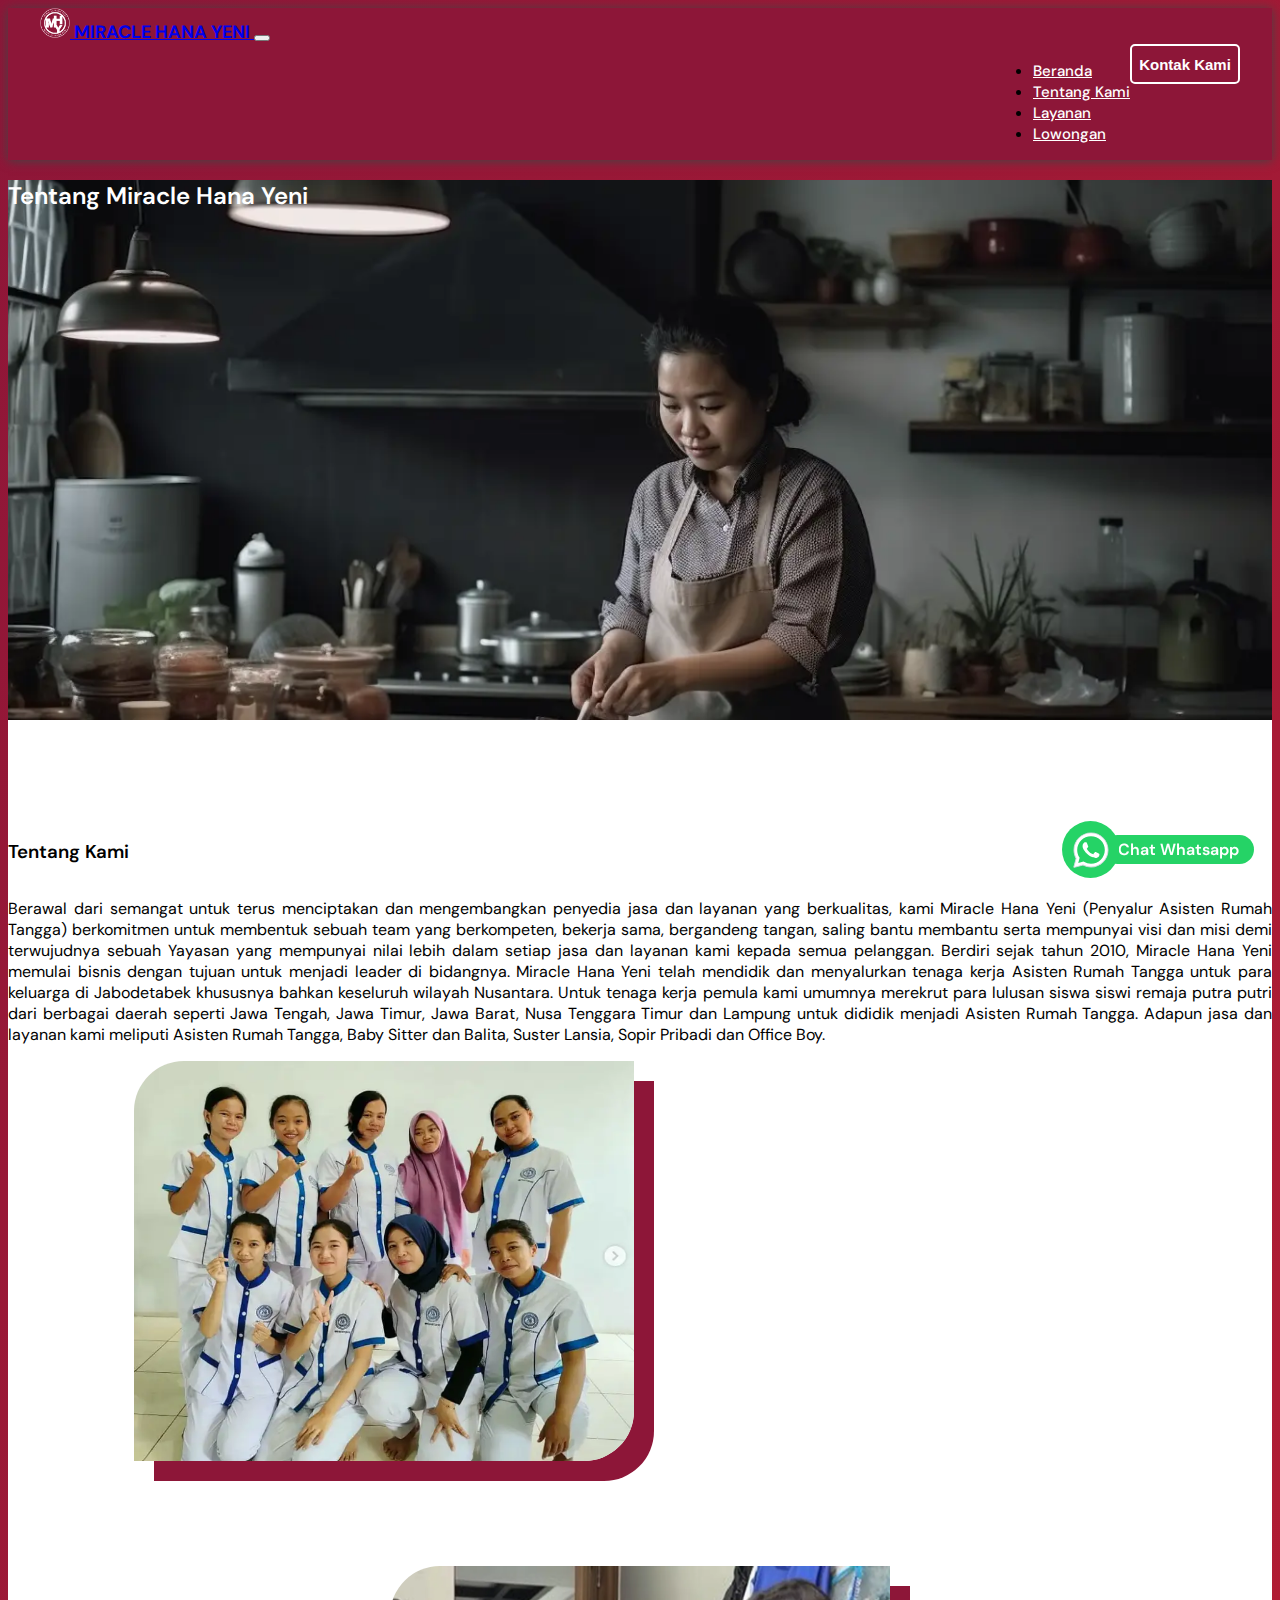
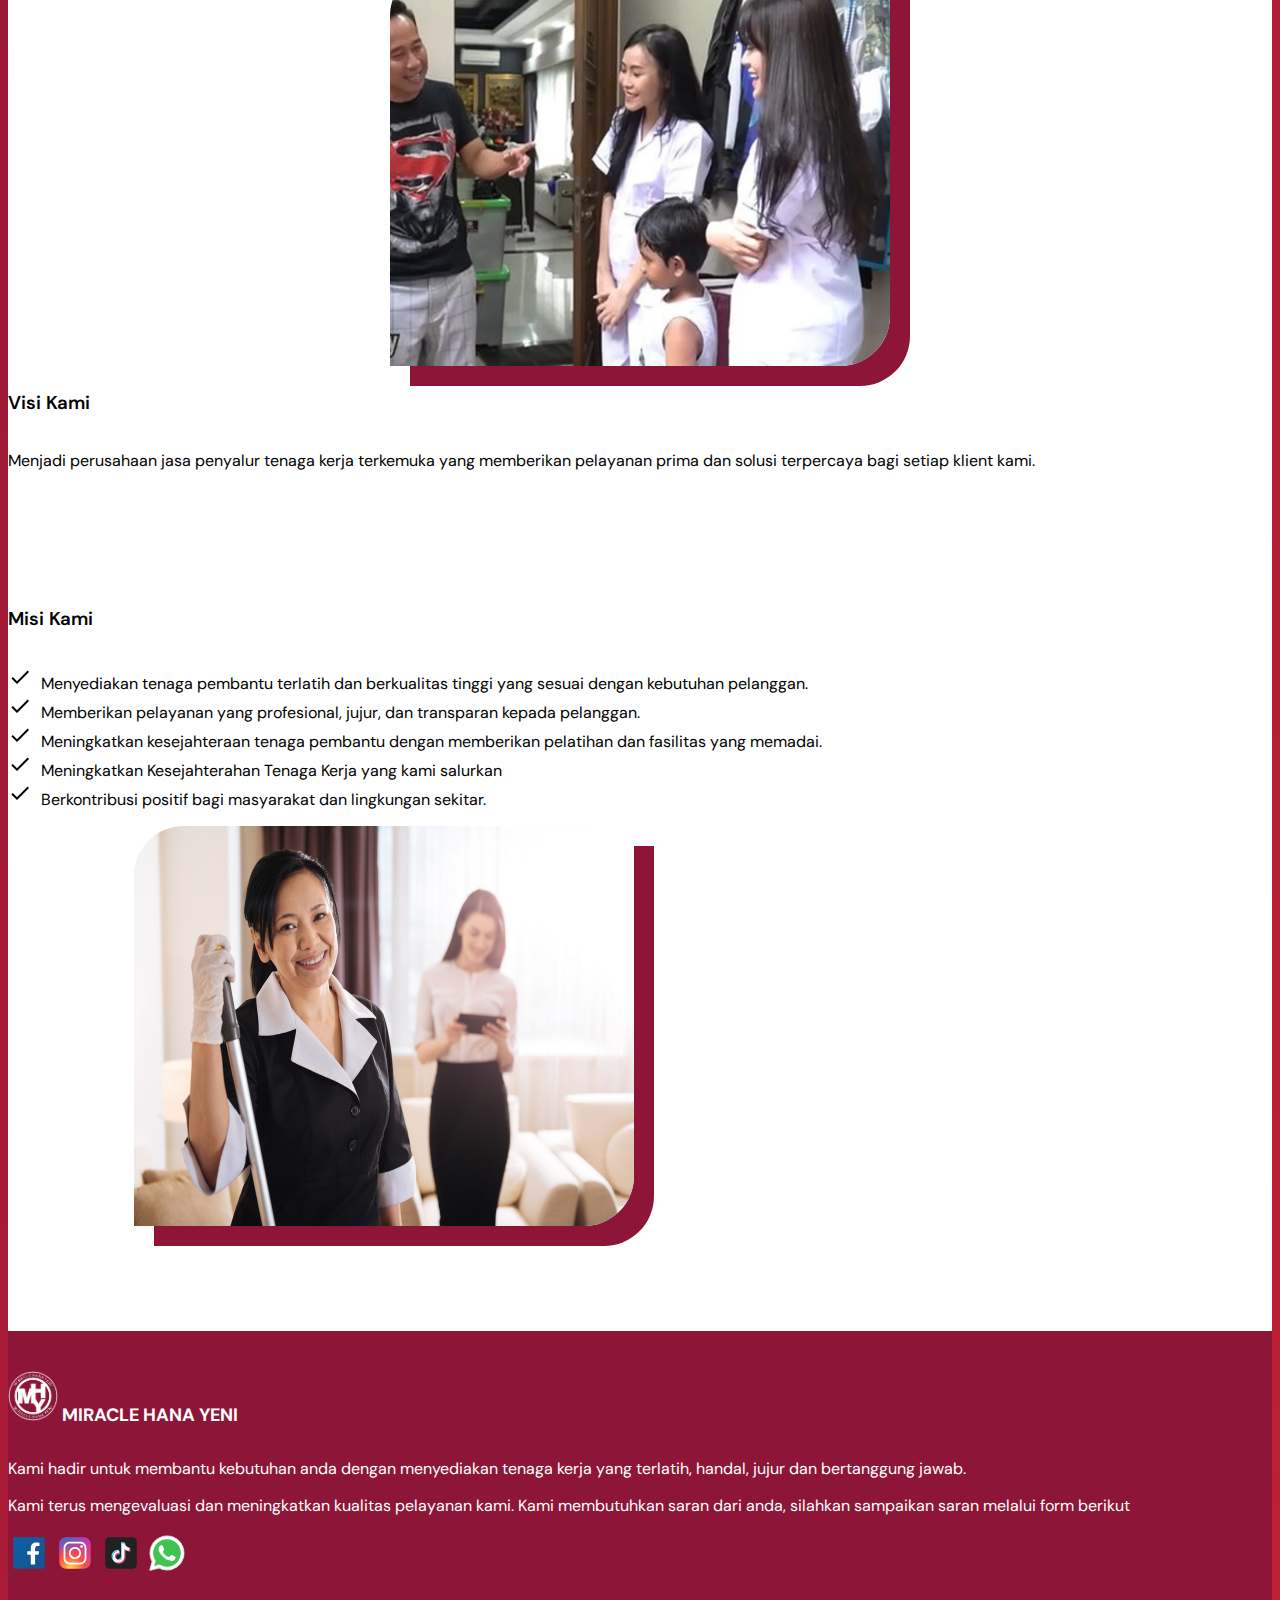
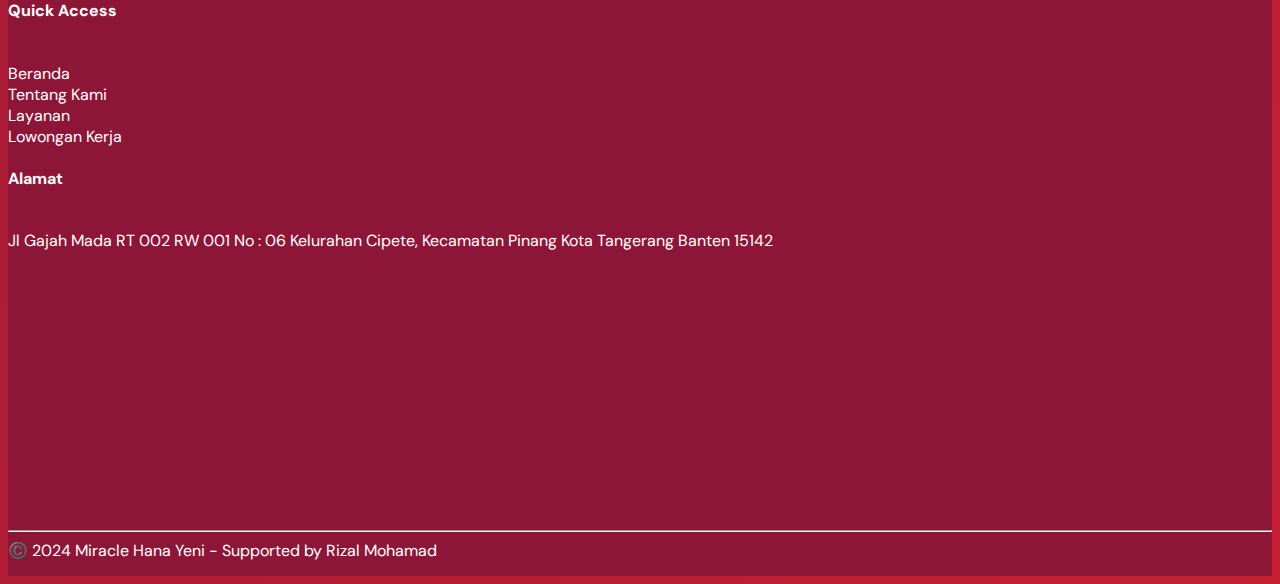
<file: content/tentangkami.html>
<!DOCTYPE html>
<html lang="en">
  <head>
    <meta charset="UTF-8" />
    <meta name="viewport" content="width=device-width, initial-scale=1.0" />

    <!-- Link Bootstrap -->
    <link href="https://cdn.jsdelivr.net/npm/bootstrap@5.3.2/dist/css/bootstrap.min.css" rel="stylesheet" integrity="sha384-T3c6CoIi6uLrA9TneNEoa7RxnatzjcDSCmG1MXxSR1GAsXEV/Dwwykc2MPK8M2HN" crossorigin="anonymous" />

    <!-- LInk Google Font  -->
    <link rel="preconnect" href="https://fonts.googleapis.com" />
    <link rel="preconnect" href="https://fonts.gstatic.com" crossorigin />
    <link href="https://fonts.googleapis.com/css2?family=DM+Sans:opsz,wght@9..40,400;9..40,500;9..40,600;9..40,700&display=swap" rel="stylesheet" />

    <!-- CSS -->
    <link rel="stylesheet" href="../index.css" />
    <link rel="stylesheet" href="../responsive.css" />
    <link rel="stylesheet" href="content.css" />
    <link rel="stylesheet" href="content-responsive.css">

    <!-- Favicon -->
    <link rel="Icon" href="../asset/Logo.png" type="image/x-icon" />

    <title>MIRACLE HANA YENI</title>
  </head>
  <body>
    <!-- NAVBAR -->
    <nav class="navbar navbar-expand-lg navbar-dark position-fixed w-100">
      <a class="navbar-brand" href="../index.html">
        <img src="../asset/Logo.png" alt="Logo" width="30" class="d-inline-block me-2" />
        MIRACLE HANA YENI
      </a>

      <button class="navbar-toggler" type="button" data-bs-toggle="collapse" data-bs-target="#navbarNav" aria-controls="navbarNav" aria-expanded="false" aria-label="Toggle navigation">
        <span class="navbar-toggler-icon"></span>
      </button>
      <div class="collapse navbar-collapse navbar-menu" id="navbarNav">
        <div class="navbar-menu-list">
          <div class="navbar-list">
            <ul class="navbar-nav">
              <li class="nav-item mx-3">
                <a class="nav-link" href="../index.html">Beranda</a>
              </li>
              <li class="nav-item mx-3">
                <a class="nav-link" href="#">Tentang Kami</a>
              </li>
              <li class="nav-item mx-3">
                <a class="nav-link" href="layanan.html">Layanan</a>
              </li>
              <li class="nav-item mx-3">
                <a class="nav-link" href="lowongankerja.html">Lowongan</a>
              </li>
            </ul>
          </div>
          <a href="https://wa.me/6285959706637" target="_blank"><button class="navbar-button ms-3">Kontak Kami</button></a>
        </div>
      </div>
    </nav>

    <section id="about-hero">
      <div class="container h-100 w-100">
        <div class="row h-100">
          <div class="col my-auto text-center">
            <h2>Tentang Miracle Hana Yeni</h2>
          </div>
        </div>
      </div>
    </section>

    <section id="about-deskripsi">
      <div class="container">
        <div class="row about-des-frame">
          <div class="col-xl-6 about-des-kata">
            <h3>Tentang Kami</h3>
            <p>
              Berawal dari semangat untuk terus menciptakan dan mengembangkan penyedia jasa dan layanan yang berkualitas, kami Miracle Hana Yeni (Penyalur Asisten Rumah Tangga) berkomitmen untuk membentuk sebuah team yang berkompeten,
              bekerja sama, bergandeng tangan, saling bantu membantu serta mempunyai visi dan misi demi terwujudnya sebuah Yayasan yang mempunyai nilai lebih dalam setiap jasa dan layanan kami kepada semua pelanggan. Berdiri sejak tahun
              2010, Miracle Hana Yeni memulai bisnis dengan tujuan untuk menjadi leader di bidangnya. Miracle Hana Yeni telah mendidik dan menyalurkan tenaga kerja Asisten Rumah Tangga untuk para keluarga di Jabodetabek khususnya bahkan
              keseluruh wilayah Nusantara. Untuk tenaga kerja pemula kami umumnya merekrut para lulusan siswa siswi remaja putra putri dari berbagai daerah seperti Jawa Tengah, Jawa Timur, Jawa Barat, Nusa Tenggara Timur dan Lampung untuk
              dididik menjadi Asisten Rumah Tangga. Adapun jasa dan layanan kami meliputi Asisten Rumah Tangga, Baby Sitter dan Balita, Suster Lansia, Sopir Pribadi dan Office Boy.
            </p>
          </div>
          <div class="col-xl-6 about-des-gambar">
            <div class="about-des-img">
              <img src="../asset/tentangkami-gambar1.webp" alt="" />
            </div>
          </div>
        </div>
      </div>
    </section>

    <section id="about-visi">
      <div class="container">
        <div class="row">
          <div class="col-xl-6 about-visi-gambar">
            <div class="about-visi-img">
              <img src="../asset/tentangkami-gambar2.webp" alt="" />
            </div>
          </div>
          <div class="col-xl-6 about-visi-kata">
            <h3>Visi Kami</h3>
            <p>Menjadi perusahaan jasa penyalur tenaga kerja terkemuka yang memberikan pelayanan prima dan solusi terpercaya bagi setiap klient kami.</p>
          </div>
        </div>
      </div>
    </section>

    <section id="about-misi">
      <div class="container">
        <div class="row">
          <div class="col-xl-6 about-misi-kata">
            <h3>Misi Kami</h3>
            <ul class="about-misi-list">
              <li class="d-flex">
                <span><img src="../asset/done-black.svg" alt="" /></span>
                <span>Menyediakan tenaga pembantu terlatih dan berkualitas tinggi yang sesuai dengan kebutuhan pelanggan.</span>
              </li>
              <li class="d-flex">
                <span><img src="../asset/done-black.svg" alt="" /></span>
                <span>Memberikan pelayanan yang profesional, jujur, dan transparan kepada pelanggan.</span>
              </li>
              <li class="d-flex">
                <span><img src="../asset/done-black.svg" alt="" /></span>
                <span>Meningkatkan kesejahteraan tenaga pembantu dengan memberikan pelatihan dan fasilitas yang memadai.</span>
              </li>
              <li class="d-flex">
                <span><img src="../asset/done-black.svg" alt="" /></span>
                <span>Meningkatkan Kesejahterahan Tenaga Kerja yang kami salurkan</span>
              </li>
              <li class="d-flex">
                <span><img src="../asset/done-black.svg" alt="" /></span>
                <span>Berkontribusi positif bagi masyarakat dan lingkungan sekitar.</span>
              </li>
            </ul>
          </div>
          <div class="col-6 about-misi-gambar">
            <div class="about-misi-img ">
              <img src="../asset/tentangkami-gambar3.jpg" alt="" />
            </div>
          </div>
        </div>
      </div>
    </section>

    <!-- Footer -->
    <footer id="footer">
      <div class="container">
        <div class="row footer-info">
          <div class="col-lg-5">
            <a class="footer-brand" href="#">
              <img src="../asset/Logo.png" alt="Logo" width="50" class="d-inline-block me-2" />
              MIRACLE HANA YENI
            </a>
            <div class="footer-deskripsi">
              <p>Kami hadir untuk membantu kebutuhan anda dengan menyediakan tenaga kerja yang terlatih, handal, jujur dan bertanggung jawab.</p>
              <p>Kami terus mengevaluasi dan meningkatkan kualitas pelayanan kami. Kami membutuhkan saran dari anda, silahkan sampaikan saran melalui form berikut</p>
              <div>
                <a href="#"><img src="../asset/icons8-facebook.svg" alt="" /></a>
                <a href="#"><img src="../asset/icons8-instagram.svg" alt="" /></a>
                <a href="#"><img src="../asset/icons8-tiktok.svg" alt="" /></a>
                <a href="#"><img src="../asset/icons8-whatsapp.svg" alt="" /></a>
              </div>
            </div>
          </div>
          <div class="col-lg-3 footer-list">
            <h4>Quick Access</h4>
            <ul>
              <li class="footer-link mb-1">
                <a href="#hero">Beranda</a>
              </li>
              <li class="footer-link mb-1">
                <a href="#about">Tentang Kami</a>
              </li>
              <li class="footer-link mb-1">
                <a href="#layanan">Layanan</a>
              </li>
              <li class="footer-link mb-1">
                <a href="#loker">Lowongan Kerja</a>
              </li>
            </ul>
          </div>
          <div class="col-lg-4 footer-alamat">
            <h4>Alamat</h4>
            <p>Jl Gajah Mada RT 002 RW 001 No : 06 Kelurahan Cipete, Kecamatan Pinang Kota Tangerang Banten 15142</p>
            <div class="maps">
              <iframe
                src="https://www.google.com/maps/embed?pb=!1m18!1m12!1m3!1d3966.468091226993!2d106.64958557453086!3d-6.201813160752958!2m3!1f0!2f0!3f0!3m2!1i1024!2i768!4f13.1!3m3!1m2!1s0x2e69f93ffb27921f%3A0x9b4c3422b5052fdf!2sRT.002%2FRW.001%2C%20Cipete%2C%20Kec.%20Pinang%2C%20Kota%20Tangerang%2C%20Banten!5e0!3m2!1sid!2sid!4v1706802434024!5m2!1sid!2sid"
                width="100%"
                height="250"
                style="border: 0"
                allowfullscreen=""
                loading="lazy"
                referrerpolicy="no-referrer-when-downgrade"
              ></iframe>
            </div>
          </div>
        </div>
        <div class="copyright mb-0">
          <hr />
          <p class="text-center">©️ 2024 Miracle Hana Yeni - Supported by Rizal Mohamad</p>
        </div>
      </div>
    </footer>

    <section>
      <div class="wa">
        <a class="wa-btn" href="">
          <span class="wa-icon"><img src="../asset/icons8-whatsapp - Copy.svg" alt=""></span>
          <span class="wa-title"><span>Chat Whatsapp</span>
        </a>
      </div>
    </section>

    <!-- Bootstrap -->
    <script src="https://cdn.jsdelivr.net/npm/bootstrap@5.3.2/dist/js/bootstrap.bundle.min.js" integrity="sha384-C6RzsynM9kWDrMNeT87bh95OGNyZPhcTNXj1NW7RuBCsyN/o0jlpcV8Qyq46cDfL" crossorigin="anonymous"></script>
  </body>
</html>
</file>
<file: index.css>
:root {
  --pr-color: #8d1638;
}

html {
  padding: 0;
  margin: 0;
}

body {
  font-family: "DM Sans", sans-serif;
  background: linear-gradient(120deg, var(--pr-color) 0%, #c42032 100%);
}

/* NAVBAR */
.navbar {
  z-index: 1000;
  padding-left: 32px;
  padding-right: 32px;
  background-color: var(--pr-color);
  box-shadow: 0 0.5px 10px rgb(67, 67, 67);
}

.navbar-brand {
  font-weight: 700;
  font-size: 18px;
}

.nav-link {
  font-weight: 500;
  color: #fff;
  font-size: 15px;
}

.navbar-menu-list {
  display: flex;
  justify-content: end;
  width: 100%;
}

.navbar-button {
  width: 110px;
  height: 40px;
  background-color: transparent;
  color: #fff;
  border: 2px solid white;
  border-radius: 5px;
  font-size: 15px;
  font-weight: 700;
}

/* Navbar Color */
/* .nav-color {
  background-color: var(--pr-color);
  box-shadow: 0 0.2px 5px rgb(189, 188, 188);
  transition: all ease-in-out 0.3s;
}

.bg-transparent {
  transition: all ease-in-out 0.3s;
} */

/* HERO */
#hero {
  /* height: 100vh; */
  width: 100%;
  /* max-height: 100%; */
}

.hero-c {
  height: 100vh;
}

.hero-tagline h4 {
  color: #fff;
  font-weight: 700;
}

.hero-tagline h1 {
  color: #fff;
  font-size: 45px;
  font-weight: 700;
}

.hero-tagline p {
  color: #fff;
}

.hero-list {
  list-style: none;
  color: #fff;
  /* margin-top: 20px; */
  padding-left: 0;
}

.button-lg-primary {
  width: 280px;
  height: 50px;
  background-color: #ff9800;
  color: #fff;
  border: none;
  border-radius: 5px;
  font-size: 15px;
  font-weight: 700;
  /* margin-top: 30px; */
}

/* TENTANG KAMI */
#about {
  background-color: #fff;
  /* height: 100vh; */
  padding: 40px 0;
}

#about h2 {
  font-size: 48px;
  font-weight: 700;
  color: #000;
}

.about-content {
  display: flex;
  flex-direction: column;
  justify-content: center;
}

.about-content h3 {
  color: var(--pr-color);
  font-weight: 700;
}

.about-content p {
  font-weight: 500;
  text-align: justify;
}

.about-gambar {
  display: flex;
  justify-content: end;
}

.about-img {
  width: 80%;
  height: 80%;
}

.about-img img {
  width: 400px;
  height: 400px;
}

.about-list {
  list-style: none;
  padding-left: 0;
  font-weight: 500;
}

/* LAYANAN */
#layanan {
  background-color: #efefef;
  /* height: 100vh; */
  padding: 40px 0 0 0;
}

#layanan h2 {
  font-weight: 700;
  color: #000;
}

.sub-title {
  font-size: 16px;
  color: #000;
}

.carousel-inner {
  margin-top: 5px;
  /* padding: 1em; */
}

.card {
  margin: 0 0.7em;
}

.carousel-control-prev,
.carousel-control-next {
  background-color: var(--pr-color);
  width: 40px;
  height: 40px;
  border-radius: 50%;
  top: 50%;
  transform: translateY(-50%);
}

.card-layanan {
  width: 100%;
  height: 390px;
  display: flex;
  flex-direction: column;
  justify-content: space-between;
  border-radius: 5px;
  background-color: #fff;
  box-shadow: 5px 5px 5px 0 rgba(0, 0, 0, 0.05);
  transition: all 0.2s ease-in;
}

.card-layanan:hover {
  background-color: #c42032;
  transition: all 0.2s ease-in;
}

.card-layanan .img-wrapper {
  max-width: 100%;
  height: 13em;
  display: flex;
  justify-content: center;
  align-items: center;
}

.card-layanan .img-wrapper img {
  max-height: 100%;
}

/* .circle-icon {
  width: 80px;
  height: 80px;
  background-color: #ff9800;
  border-radius: 50%;
} */

.card-layanan h5 {
  color: #000;
  font-size: 22px;
}

.card-layanan p {
  color: #000;
  font-size: 14px;
}

.btn-detail {
  width: 48%;
  height: 40px;
  background-color: #ff9800;
  color: #fff;
  border: none;
  border-radius: 5px;
  font-size: 15px;
  font-weight: 700;
  margin-top: 20px;
}

.btn-order {
  width: 48%;
  height: 40px;
  background-color: #ff9800;
  color: #fff;
  border: none;
  border-radius: 5px;
  font-size: 16px;
  font-weight: 700;
  margin-top: 20px;
}

/* TESTIMONI */
#testimoni {
  background-color: #efefef;
  /* height: 100vh; */
  padding: 40px 0 30px 0;
}

#testimoni h3 {
  font-weight: 700;
  color: #000;
}

.card-testimoni {
  width: 90%;
  margin: 0 auto;
  box-shadow: 5px 5px 5px 0 rgba(0, 0, 0, 0.05);
}

.card-testimoni-header {
  background-color: #eeeeee;
  padding-bottom: 0;
  display: flex;
  justify-content: space-between;
}

.card-pemesanan {
  width: 100%;
  height: 270px;
  border-radius: 5px;
  background-color: #fff;
  padding: 40px;
  box-shadow: 5px 5px 5px 0 rgba(0, 0, 0, 0.05);
  transition: all 0.2s ease-in;
}

.card-pemesanan:hover {
  background-color: #c42032;
  color: #fff;
  box-shadow: -5px -5px 7px 3px rgba(0, 0, 0, 0.05), 5px 5px 7px 3px rgba(0, 0, 0, 0.05);
  transition: all 0.2s ease-in;
}

/* LOKER */
#loker {
  background-color: #fff;
  /* height: 100vh; */
  padding: 40px 0;
}

#loker h2 {
  font-weight: 700;
  color: #000;
}

.loker-judul h4 {
  margin-top: 100px;
  font-weight: 600;
}

.button-loker {
  width: 300px;
  height: 65px;
  background-color: #ff9800;
  color: #fff;
  border: none;
  border-radius: 5px;
  font-size: 18px;
  font-weight: 700;
  margin: 30px auto;
}

/* FOOTER */
#footer {
  width: 100%;
  /* height: 100vh; */
  padding: 40px 0 15px 0;
  background: var(--pr-color);
  color: #fff;
}

.footer-brand {
  font-weight: 700;
  font-size: 18px;
  color: inherit;
  text-decoration: none;
}
.footer-deskripsi {
  width: 90%;
  text-align: justify;
  padding: 15px 50px 0 0;
}

.footer-list ul {
  list-style: none;
  padding: 20px 0 0 0;
}

.footer-list a {
  text-decoration: none;
  color: inherit;
}

.footer-alamat p {
  padding: 20px 0 0 0;
}

.copyright p {
  margin: 0 auto;
}

.wa-btn {
  position: fixed;
  z-index: 999;
  right: 2%;
  bottom: 4%;
  color: #fff;
  font-weight: 600;
  text-decoration: none;
  background-color: #25d366;
  padding: 4px 15px;
  border-radius: 15px;
  display: flex;
  justify-content: center;
  align-items: center;
}

.wa-icon {
  margin-right: 4px;
  background-color: #25d366;
  border-radius: 50%;
  height: 57px;
  width: 57px;
  display: flex;
  justify-content: center;
  align-items: center;
  position: absolute;
  right: 86.8%;
}
</file>
<file: responsive.css>
@media screen and (min-width: 992px) {
  .carousel-layanan {
    display: flex;
  }
  .carousel-layanan-item {
    display: block;
    margin-right: 0;
    flex: 0 0 33.333333%;
  }
}

@media screen and (max-width: 1200px) {
  .footer-deskripsi {
    width: 95%;
  }
}

@media screen and (max-width: 991px) {
  .navbar-menu {
    display: block;
  }

  .btn-toggle{
    border: none;
  }
  
  .btn-toggle:focus {
    box-shadow: none !important;
  }

  .navbar-menu-list {
    display: flex;
    flex-direction: column;
    justify-content: space-between;
    height: 100vh;
  }

  .navbar-list {
    order: -1;
  }

  .navbar-nav {
    margin-top: 10px;
    width: 100%;
  }

  .navbar-button {
    width: 95%;
    margin-bottom: 65px;
  }

  .hero-tagline {
    text-align: center;
  }

  .hero-tagline h4 {
    font-size: 24px;
  }

  .hero-tagline h1 {
    font-size: 38px;
  }

  .hero-list {
    width: 30%;
    margin: 2px auto;
  }
  .hero-list li {
    text-align: left;
  }

  .btn-detail,
  .btn-order {
    width: 30%;
  }

  #about h2,
  #layanan h2 {
    font-size: 36px;
  }

  #layanan h3,
  #testimoni h3 {
    font-size: 24px;
  }

  .card-pemesanan {
    margin: 15px 2px;
  }

  .card-testimoni {
    width: 100%;
  }

  .footer-info {
    display: flex;
    flex-direction: column;
  }

  .footer-deskripsi {
    width: 100%;
    padding: 15px 5px 0 0;
  }

  .footer-list h4,
  .footer-alamat h4 {
    margin-top: 30px;
  }
  .footer-list ul,
  .footer-alamat p {
    padding: 0;
  }
}

@media screen and (max-width: 768px) {
  .hero-tagline h4 {
    font-size: 20px;
  }

  .hero-tagline h1 {
    font-size: 32px;
  }

  .hero-list {
    width: 50%;
    margin: 2px auto;
  }

  .carousel-control-prev,
  .carousel-control-next {
    display: none;
  }

  .btn-detail,
  .btn-order {
    width: 40%;
  }

  .card-testimoni-header {
    flex-direction: column-reverse;
  }
}

@media screen and (max-width: 576px) {
  .hero-list {
    width: 60%;
    margin: 2px auto;
  }

  .about-gambar {
    display: flex;
    justify-content: end;
  }

  .about-img img {
    width: 300px;
    height: 300px;
  }

  .wa-btn {
    background-color: transparent;
  }

  .wa-title {
    display: none;
  }

  .wa-icon {
    right: 2%;
    bottom: 2%;
  }
}

@media screen and (max-width: 400px) {
  .about-img img {
    width: 250px;
    height: 250px;
  }
}
</file>
<file: content/content.css>
:root {
  --pr-color: #8d1638;
}

/* ----------------------------- INI HALAMAN TENTANG KAMI -------------------------------------------*/
#about-hero {
  height: 60vh;
  width: 100%;
  background-image: url(../asset/tentangkami-bg.webp);
  background-position: 0 60%;
  background-repeat: no-repeat;
  background-size: cover;
}

#about-hero h2 {
  color: #fff;
  font-weight: 600;
}

#about-deskripsi {
  background-color: #fff;
  padding: 100px 0 0 0;
}

.about-des-kata {
  display: flex;
  flex-direction: column;
  justify-content: center;
}

.about-des-kata h3 {
  font-weight: 600;
}

.about-des-kata p {
  text-align: justify;
}

.about-des-gambar {
  display: flex;
  justify-content: center;
}

.about-des-img {
  width: 80%;
  height: 80%;
}

.about-des-img img {
  width: 500px;
  height: 400px;
  border-radius: 50px 0 50px 0;
  box-shadow: 20px 20px 0 var(--pr-color);
}

#about-visi {
  background-color: #fff;
  padding: 100px 0 0 0;
}

.about-visi-gambar {
  display: flex;
  justify-content: center;
}

/* .about-visi-img {
  width: 80%;
  height: 80%;
} */

.about-visi-img img {
  width: 500px;
  height: 400px;
  border-radius: 50px 0 50px 0;
  box-shadow: 20px 20px 0 var(--pr-color);
}

.about-visi-kata {
  display: flex;
  flex-direction: column;
  justify-content: center;
}

.about-visi-kata h3 {
  font-weight: 600;
}

.about-visi-kata p {
  text-align: justify;
}

#about-misi {
  background-color: #fff;
  padding: 100px 0;
}

.about-misi-kata {
  display: flex;
  flex-direction: column;
  justify-content: center;
}

.about-misi-kata h3 {
  font-weight: 600;
}

.about-misi-list {
  padding-left: 0;
  list-style: none;
}

.about-misi-list span {
  margin-right: 5px;
  text-align: justify;
}

.about-misi-gambar {
  display: flex;
  justify-content: center;
}

.about-misi-img {
  width: 80%;
  height: 80%;
}

.about-misi-img img {
  width: 500px;
  height: 400px;
  border-radius: 50px 0 50px 0;
  box-shadow: 20px 20px 0 var(--pr-color);
}

/* ----------------------------- INI HALAMAN LAYANAN -------------------------------------------*/
#layanan-hero {
  height: 60vh;
  width: 100%;
  background-image: url(../asset/tentangkami-bg.webp);
  background-position: 0 60%;
  background-repeat: no-repeat;
  background-size: cover;
}

#layanan-hero h2 {
  color: #fff;
  font-weight: 600;
}

#layanan-hero span {
  color: #fff;
  font-weight: 500;
}

/* ----------------------------- INI HALAMAN LOWONGAN KERJA -------------------------------------------*/
#lowongan-hero {
  height: 60vh;
  width: 100%;
  background-image: url(../asset/tentangkami-bg.webp);
  background-position: 0 60%;
  background-repeat: no-repeat;
  background-size: cover;
}

#lowongan-hero h2 {
  color: #fff;
  font-weight: 600;
}

#lowongan-syarat {
  background-color: #fff;
  padding: 50px 0;
}

#loongan-syarat p {
  text-align: justify;
}

#lowongan-syarat ul {
  list-style: none;
}

.lowongan-syarat-btn {
  width: 180px;
  height: 50px;
  background-color: #ff9800;
  margin: 10px 8px;
  color: #fff;
  border: none;
  border-radius: 5px;
  font-size: 15px;
  font-weight: 700;
}

#layanan-content {
  background-color: #edf4fc;
}
</file>
<file: content/content-responsive.css>
@media screen and (max-width: 1200px) {
  #about-visi {
    padding: 20px 0 0 0;
  }
  #about-misi {
    padding: 0 0 20px 0;
  }

  .about-des-gambar {
    display: none;
  }

  .about-misi-gambar {
    display: none;
  }

  .about-visi-img img {
    width: 600px;
    height: 400px;
    border-radius: 50px 0 50px 0;
    box-shadow: none;
  }
}

@media screen and (max-width: 991px) {
  .about-visi-gambar {
    display: flex;
    justify-content: center;
    margin-bottom: 20px;
  }
}

@media screen and (max-width: 768px) {
  #lowongan-syarat .container {
    width: 100%;
  }

  .about-visi-img img {
    width: 350px;
    height: 200px;
    border-radius: 50px 0 50px 0;
    box-shadow: none;
  }
}

@media screen and (max-width: 576px) {
}
</file>
